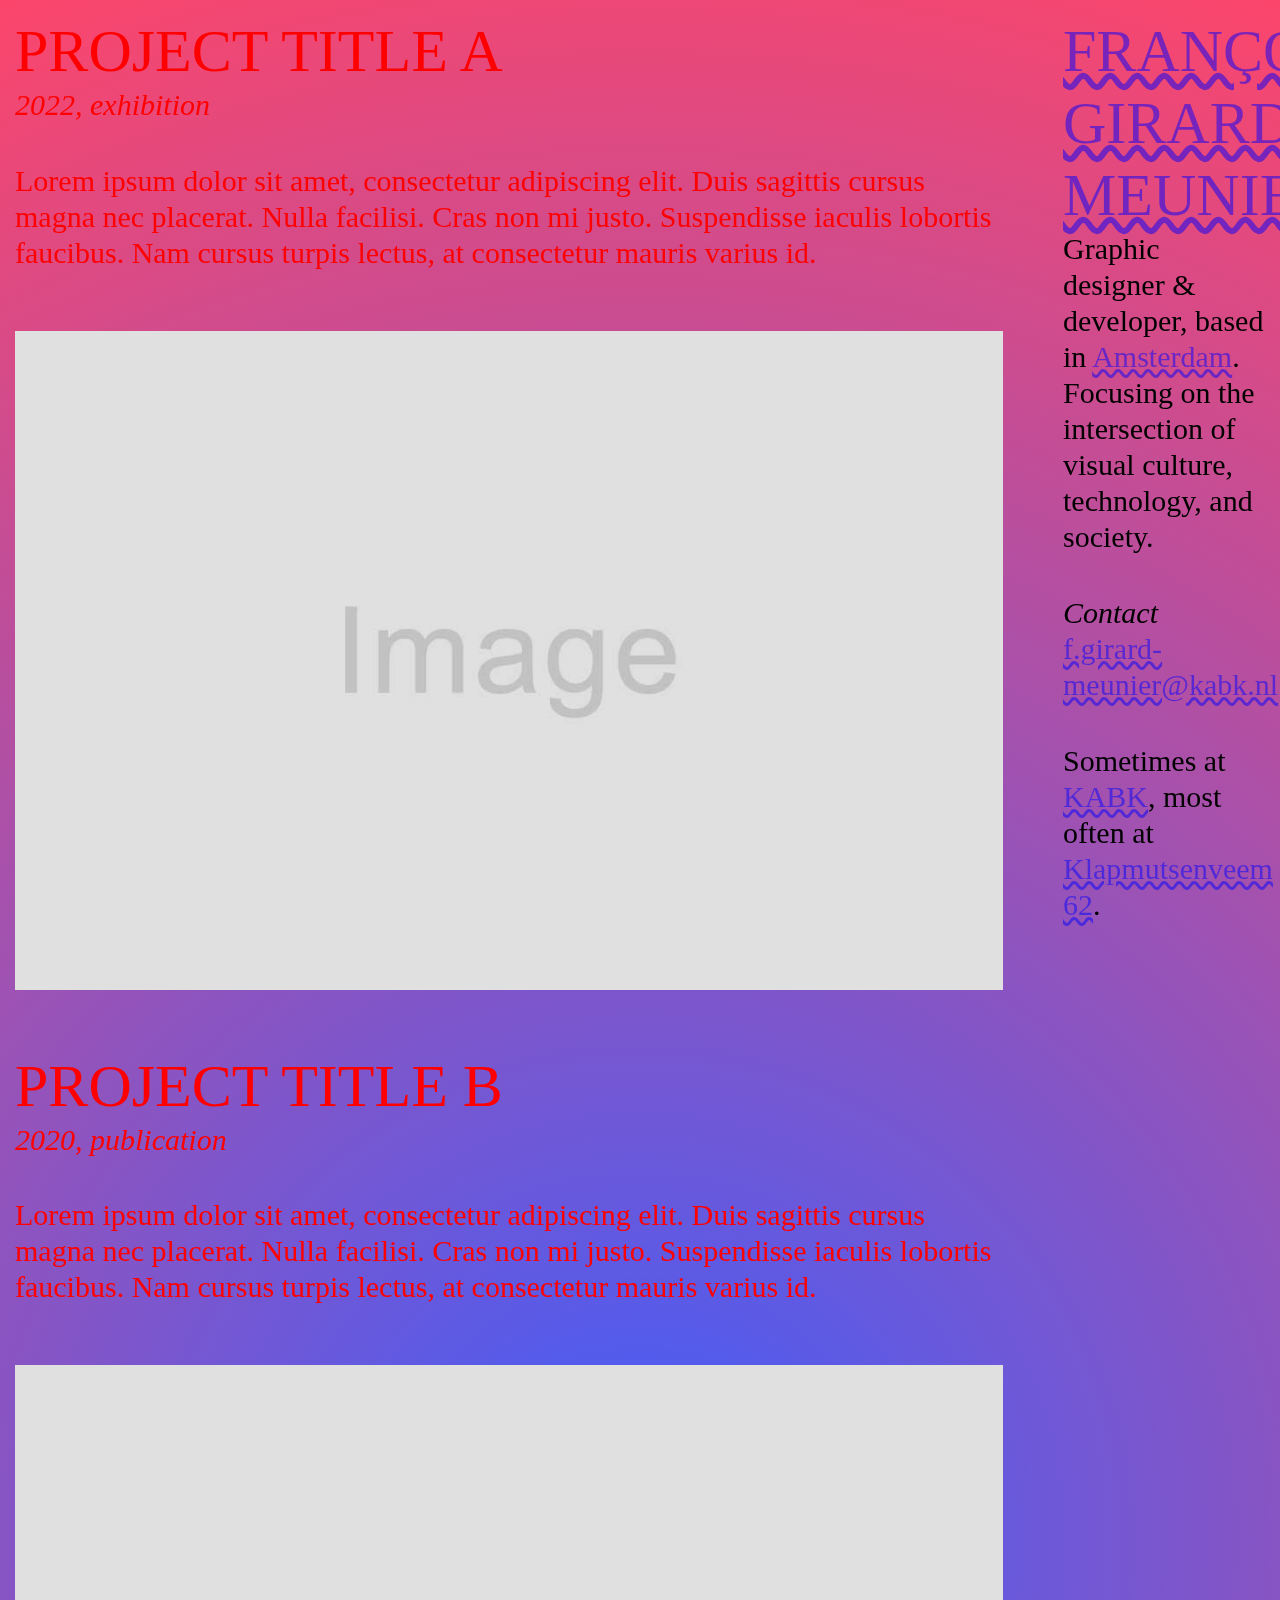
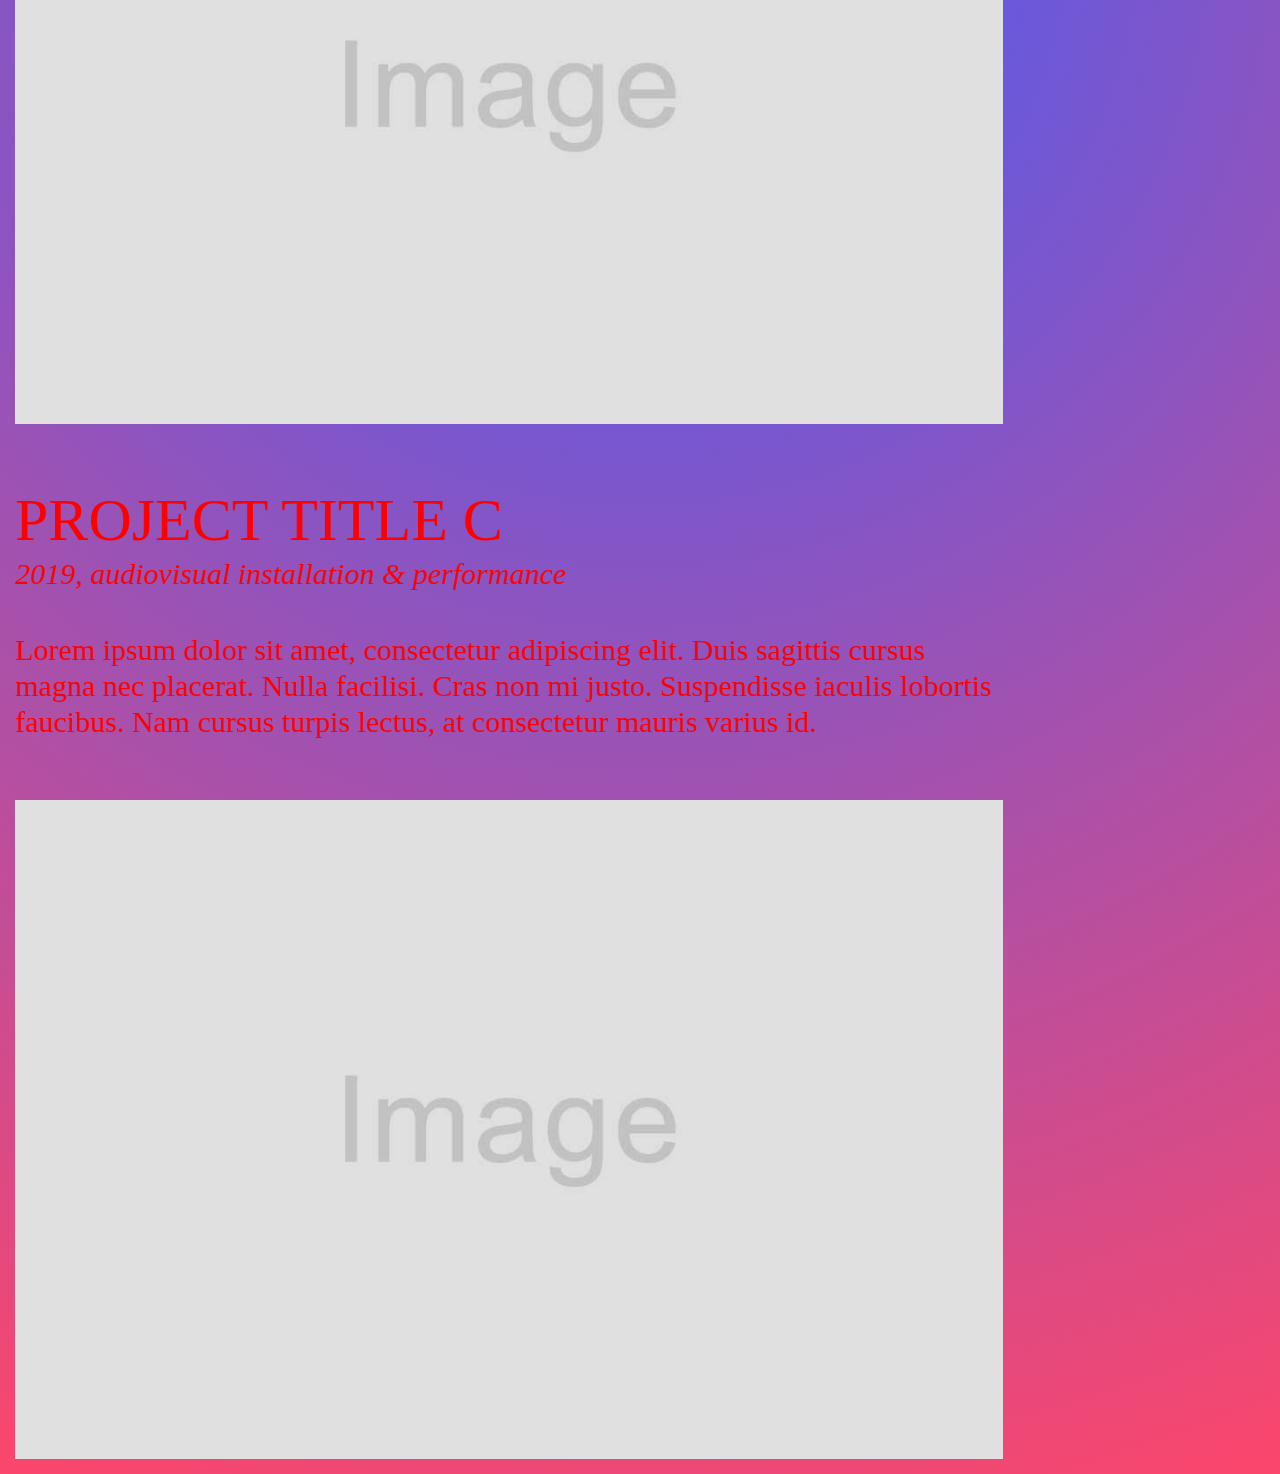
<file: index.html>
<!DOCTYPE html>

<html lang="en">

    <head>

        <!-- META DATA HERE -->

        <!-- some weird parts -->
        <meta charset="UTF-8">
        <meta name="viewport" content="width=device-width, initial-scale=1">

        <!-- what is visible in the tab -->
        <title>Works | François Girard-Meunier</title>
        <link rel="shortcut icon" type="image/png" href="./assets/favicon.png"/>

        <!-- what is visible when sharing a link -->
        <meta name="author" content="François Girard-Meunier, based on a ressource by Martijn de Heer">
        <meta name="description" content="Work by graphic designer & developer François Girard-Meunier">

        <!-- social media sharing stuff -->
        <meta property="og:title" content="Works | François Girard-Meunier">
        <meta property="og:image" content="./work/project-title-a/media/cover.jpg">
        <meta property="og:description" content="Work by graphic designer & developer François Girard-Meunier">
        <meta property="og:url" content="my-site.com">
        <meta name="twitter:card" content="summary_large_image" />

        <!-- SCRIPTS AND DEPENDANCIES -->

        <!-- linking your stylesheet -->
        <link rel="stylesheet" href="./assets/stylesheets/style.css?ver=1.0" type="text/css">

    </head>

    <body class="column-grid column-grid-wrapper">
        <!-- visible content here -->

        <!-- navigation -->
        <nav class="column-aside stick-to-top">
            <h1>
                <a href="/">François Girard-Meunier</a>
            </h1>

            <p>
                Graphic designer & developer, based in <a href="https://www.openstreetmap.org/node/2818252855">Amsterdam</a>. Focusing on the intersection of visual culture, technology, and society.
            </p>

            <p>
                <em>Contact</em><br>
                <a href="mailto:f.girard-meunier@kabk.nl">f.girard-meunier@kabk.nl</a><br>
            </p>

            <p>
                Sometimes at <a href="https://www.kabk.nl/en/teachers/francois-girard-meunier">KABK</a>,
                most often at <a href="https://www.klapmutsenveem62.nl">Klapmutsenveem 62</a>.
            </p>
        </nav>

        <!-- placing the main content of the page in a main block -->
        <main class="column-main">
            <ul id="work">
                <li class="project-thumbnail">
                    <a href="./work/project-title-a/" class="column-grid column-grid-inner">
                        <section class="project-thumbnail-info column-project stick-to-top">
                            <h2 class="project-thumbnail-info-name">
                                Project Title A
                            </h2>

                            <p class="project-thumbnail-info-metadata">
                                2022, exhibition
                            </p>

                            <p class="project-thumbnail-info-description">
                                Lorem ipsum dolor sit amet, consectetur adipiscing elit. Duis sagittis cursus magna nec placerat. Nulla facilisi. Cras non mi justo. Suspendisse iaculis lobortis faucibus. Nam cursus turpis lectus, at consectetur mauris varius id.
                            </p>
                        </section>

                        <section class="project-thumbnail-cover column-media">
                            <img src="./work/project-title-a/media/cover.jpg" alt="Image of my project">
                        </section>
                    </a>
                </li>

                <li class="project-thumbnail">
                    <a href="./work/project-title-b/" class="column-grid column-grid-inner">
                        <section class="project-thumbnail-info column-project stick-to-top">
                            <h2 class="project-thumbnail-info-name">
                                Project Title B
                            </h2>

                            <p class="project-thumbnail-info-metadata">
                                2020, publication
                            </p>

                            <p class="project-thumbnail-info-description">
                                Lorem ipsum dolor sit amet, consectetur adipiscing elit. Duis sagittis cursus magna nec placerat. Nulla facilisi. Cras non mi justo. Suspendisse iaculis lobortis faucibus. Nam cursus turpis lectus, at consectetur mauris varius id.
                            </p>
                        </section>

                        <section class="project-thumbnail-cover column-media">
                            <img loading="lazy" src="./work/project-title-b/media/cover.jpg" alt="Image of my project">
                        </section>
                    </a>
                </li>

                <li class="project-thumbnail">
                    <a href="./work/project-title-c/" class="column-grid column-grid-inner">
                        <section class="project-thumbnail-info column-project stick-to-top">
                            <h2 class="project-thumbnail-info-name">
                                Project Title C
                            </h2>

                            <p class="project-thumbnail-info-metadata">
                                2019, audiovisual installation & performance
                            </p>

                            <p class="project-thumbnail-info-description">
                                Lorem ipsum dolor sit amet, consectetur adipiscing elit. Duis sagittis cursus magna nec placerat. Nulla facilisi. Cras non mi justo. Suspendisse iaculis lobortis faucibus. Nam cursus turpis lectus, at consectetur mauris varius id.
                            </p>
                        </section>

                        <section class="project-thumbnail-cover column-media">
                            <img loading="lazy" src="./work/project-title-c/media/cover.jpg" alt="Image of my project">
                        </section>
                    </a>
                </li>
            </ul>
        </main>

        <!-- linking your javascript (after document is loaded) -->

        <script type="text/javascript" src="./assets/scripts/script.js?ver=1.0"></script>

    </body>

</html>
</file>
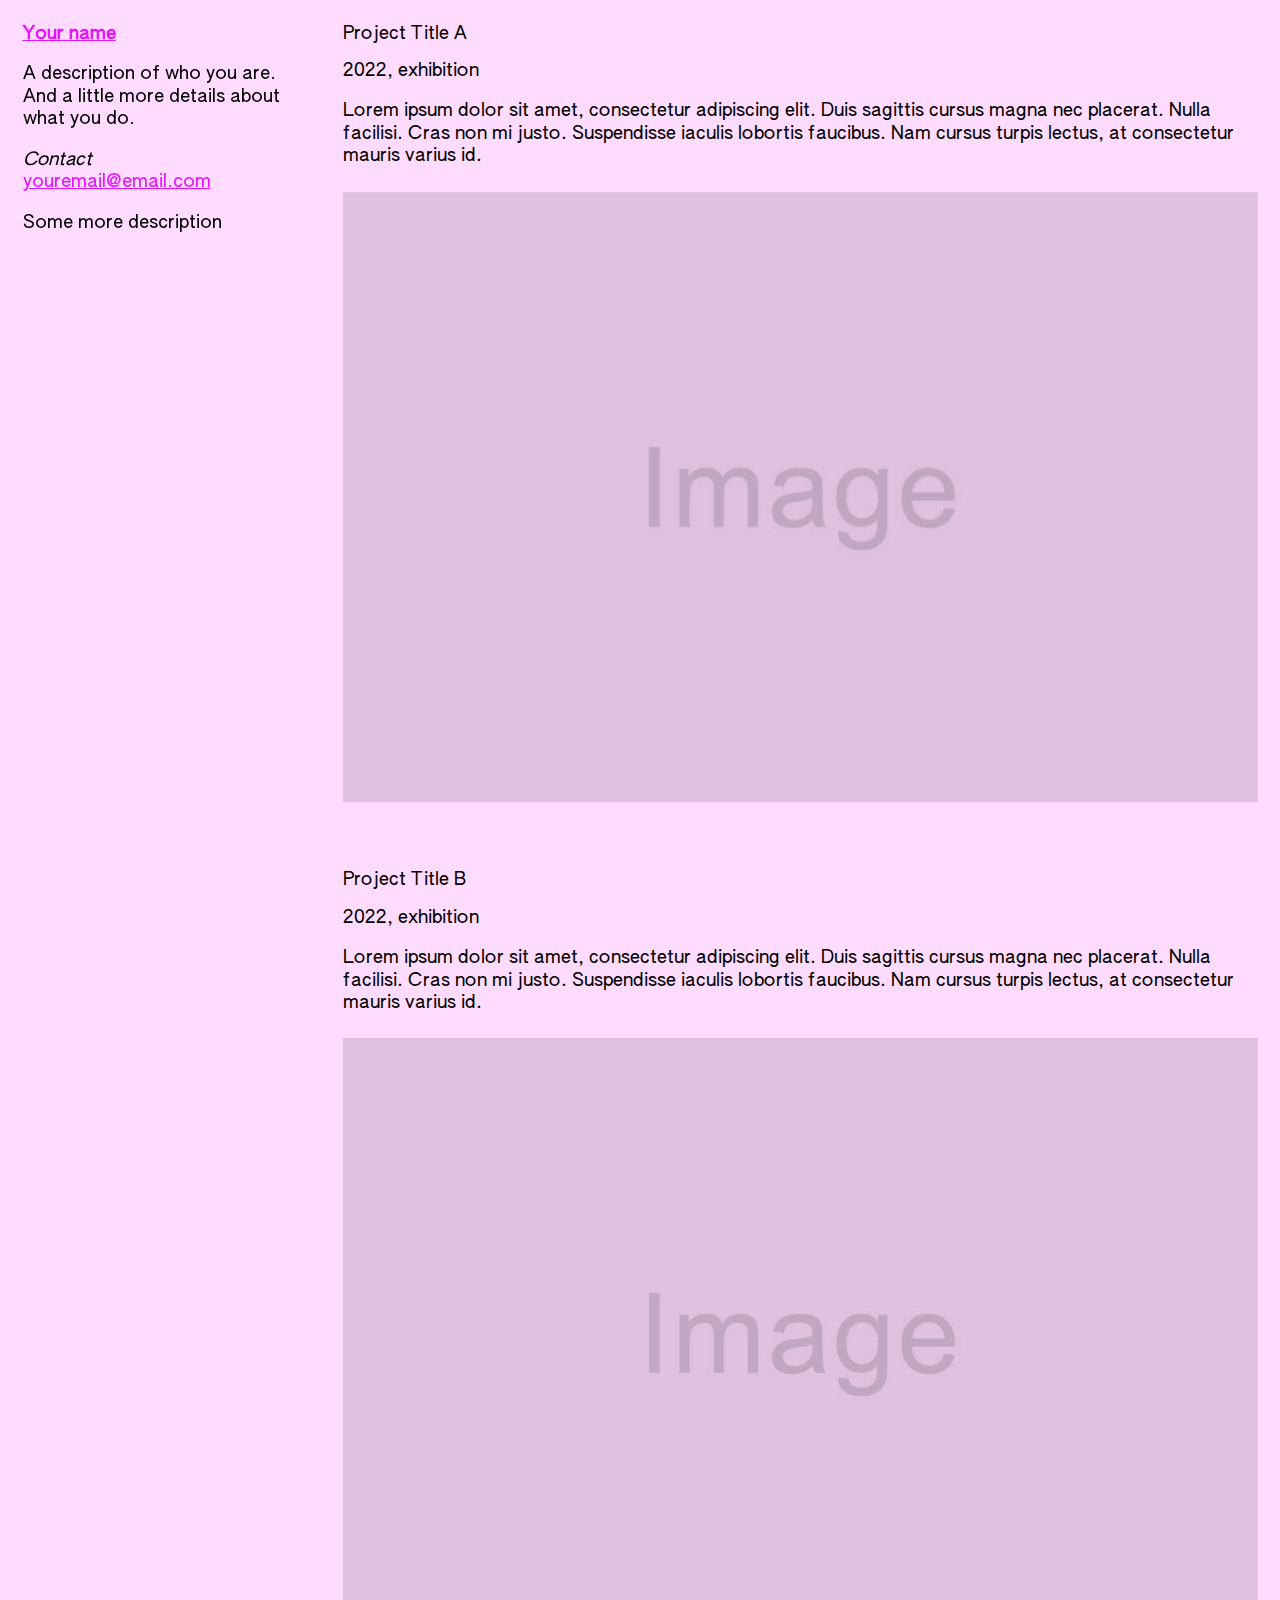
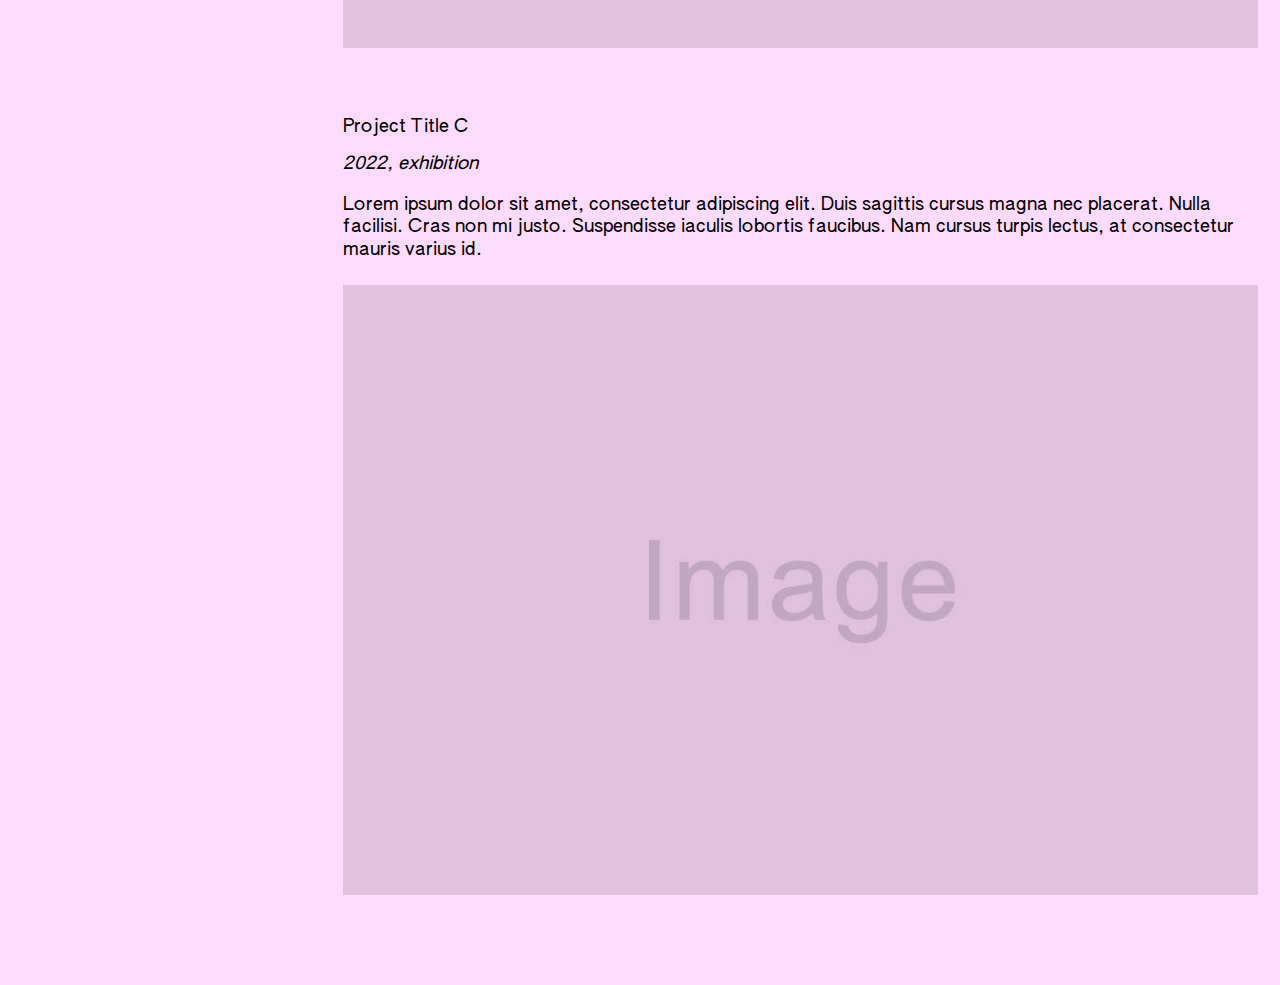
<file: 02 - 20250410 - Building your page/my-portfolio-template-finished/index.html>
<!DOCTYPE html>

<html lang="en">

    <head>

        <!-- META DATA HERE -->

        <!-- some weird parts -->
        <meta charset="UTF-8">
        <meta name="viewport" content="width=device-width, initial-scale=1">

        <!-- what is visible in the tab -->
        <title>Portfolio | Your name</title>
        <link rel="shortcut icon" type="image/png" href="./assets/favicon.png"/>

        <!-- what is visible when sharing a link -->
        <meta name="description" content="Description of your website">
        <meta name="author" content="Your name">

        <!-- social media sharing stuff -->
        <meta property="og:title" content="Portfolio | Your name">
        <meta property="og:image" content="./projects/project-title-a/media/placeholder.jpg">
        <meta property="og:description" content="Description of your website">
        <meta property="og:url" content="your-site.com">
        <meta name="twitter:card" content="summary_large_image" />

        <!-- SCRIPTS AND DEPENDANCIES -->

        <!-- linking your stylesheet -->
        <link rel="stylesheet" href="./assets/css/normalize.css" type="text/css">
        <link rel="stylesheet" href="./assets/css/style.css?ver=1.0" type="text/css">

    </head>



    <body class="home-page">

        <!-- VISIBLE WEBSITE CONTENT STARTS HERE -->

        <div class="page-wrapper">

            <!-- navigation -->

            <nav>

                <h1 class="nav-home-link">
                    <a href="./index.html">Your name</a>
                </h1>

                <p>
                    A description of who you are. <br>
                    And a little more details about what you do.
                </p>

                <p>
                    <em>Contact</em><br>
                    <a href="mailto:youremail@email.com">youremail@email.com</a><br>
                </p>

                <p>
                    Some more description
                </p>

            </nav>

            <!-- placing the main content of the page in a main block -->

            <main>

                <ul class="home-project-index">

                    <li class="home-project-block">

                        <a href="./projects/project-title-a/index.html">

                            <section class="home-project-text-container is-sticky">

                                <h2>
                                    Project Title A
                                </h2>

                                <p class="project-thumbnail-text-metadata">
                                    2022, exhibition
                                </p>

                                <p class="project-thumbnail-text-description">
                                    Lorem ipsum dolor sit amet, consectetur adipiscing elit. Duis sagittis cursus magna nec placerat. Nulla facilisi. Cras non mi justo. Suspendisse iaculis lobortis faucibus. Nam cursus turpis lectus, at consectetur mauris varius id.
                                </p>

                            </section>

                            <section class="home-project-image-container">

                                <img src="./projects/project-title-a/media/placeholder.jpg" alt="Image of your project">

                            </section>

                        </a>

                    </li>

                    <li class="home-project-block">

                        <a href="./projects/project-title-b/index.html">

                            <section class="home-project-text-container is-sticky">

                                <h2>
                                    Project Title B
                                </h2>

                                <p class="project-thumbnail-text-metadata">
                                    2022, exhibition
                                </p>

                                <p class="project-thumbnail-text-description">
                                    Lorem ipsum dolor sit amet, consectetur adipiscing elit. Duis sagittis cursus magna nec placerat. Nulla facilisi. Cras non mi justo. Suspendisse iaculis lobortis faucibus. Nam cursus turpis lectus, at consectetur mauris varius id.
                                </p>

                            </section>

                            <section class="home-project-image-container">

                                <img src="./projects/project-title-b/media/placeholder.jpg" alt="Image of your project">

                            </section>
                            
                        </a>

                    </li>

                    <li class="home-project-block">

                        <a href="./projects/project-title-c/index.html">

                            <section class="home-project-text-container is-sticky">

                                <h2>
                                    Project Title C
                                </h2>

                                <p class="home-project-text-metadata">
                                    2022, exhibition
                                </p>

                                <p class="home-project-text-description">
                                    Lorem ipsum dolor sit amet, consectetur adipiscing elit. Duis sagittis cursus magna nec placerat. Nulla facilisi. Cras non mi justo. Suspendisse iaculis lobortis faucibus. Nam cursus turpis lectus, at consectetur mauris varius id.
                                </p>

                            </section>

                            <section class="home-project-image-container">

                                <img src="./projects/project-title-c/media/placeholder.jpg" alt="Image of your project">

                            </section>
                            
                        </a>

                    </li>

                </ul>

            </main>

        </div>



        <!-- linking your javascript (after document is loaded) -->

        <script type="text/javascript" src="./assets/js/script.js?ver=1.0"></script>

    </body>

</html>
</file>
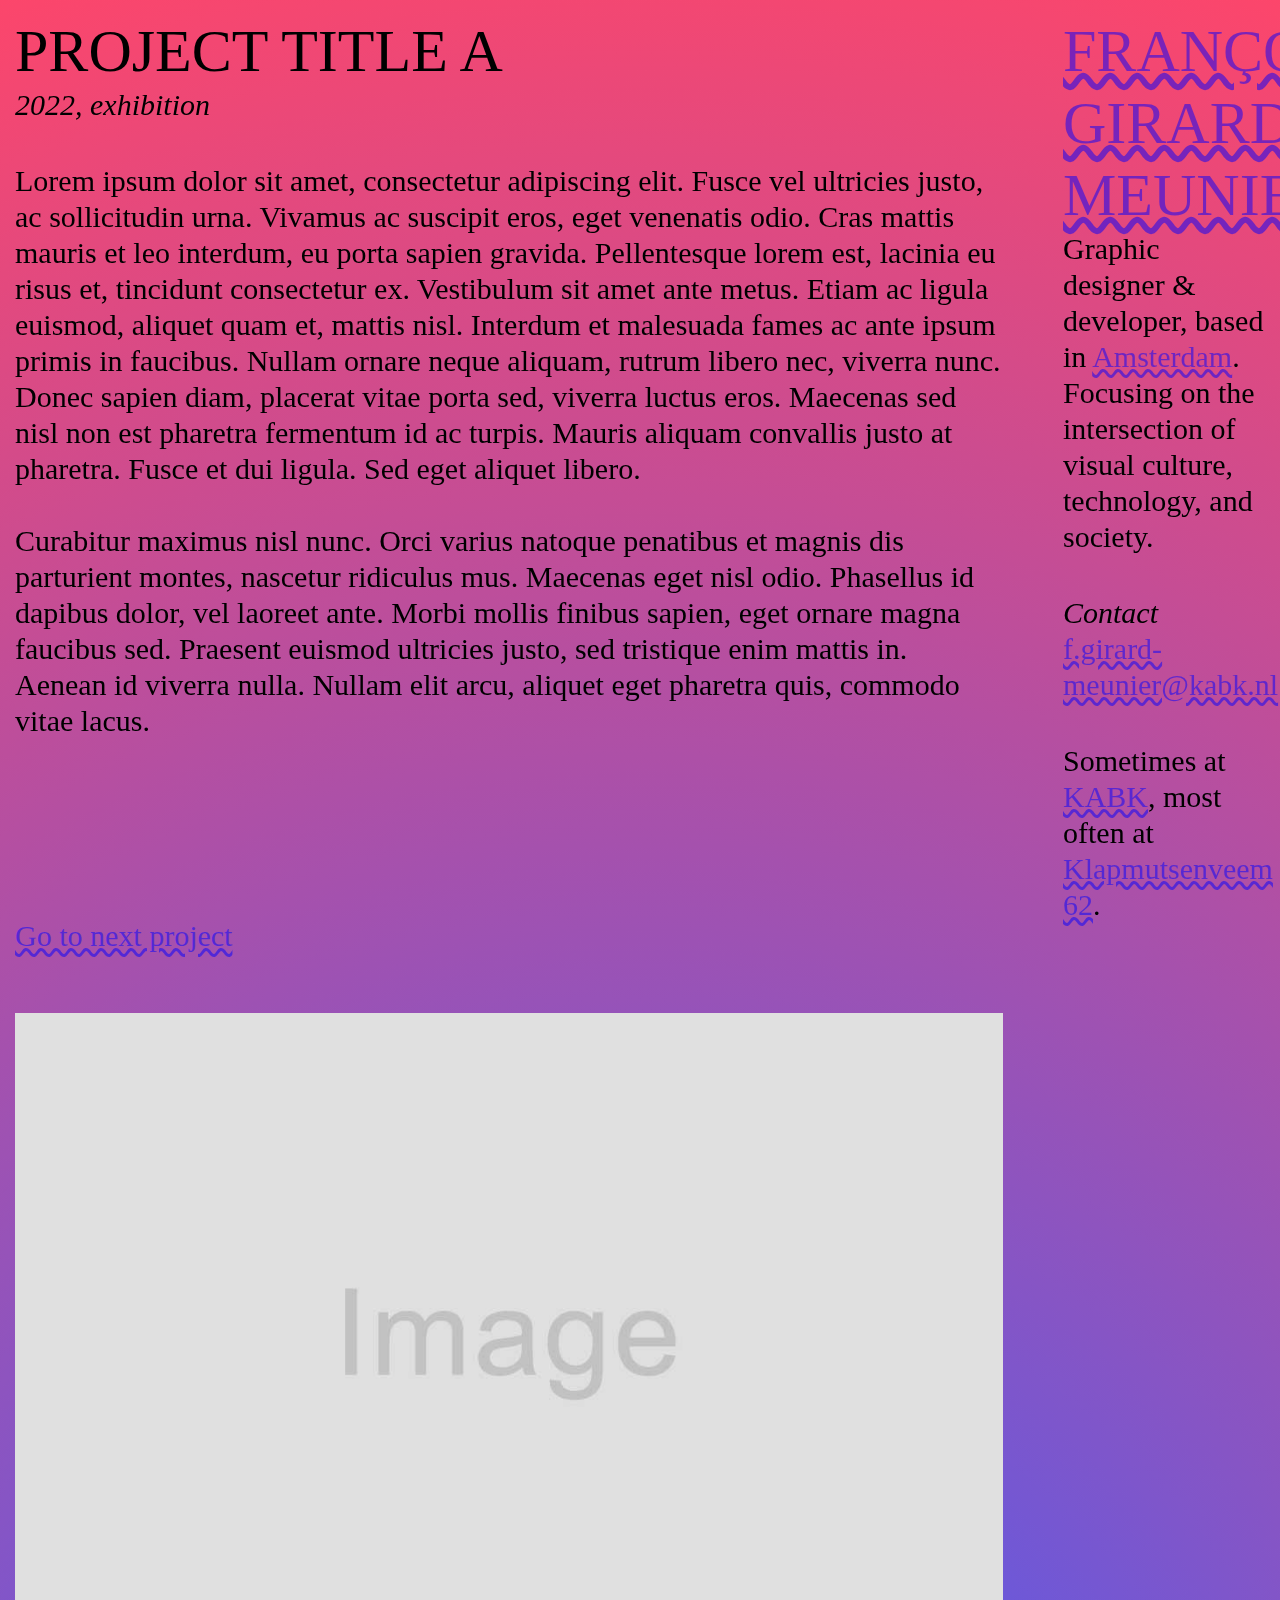
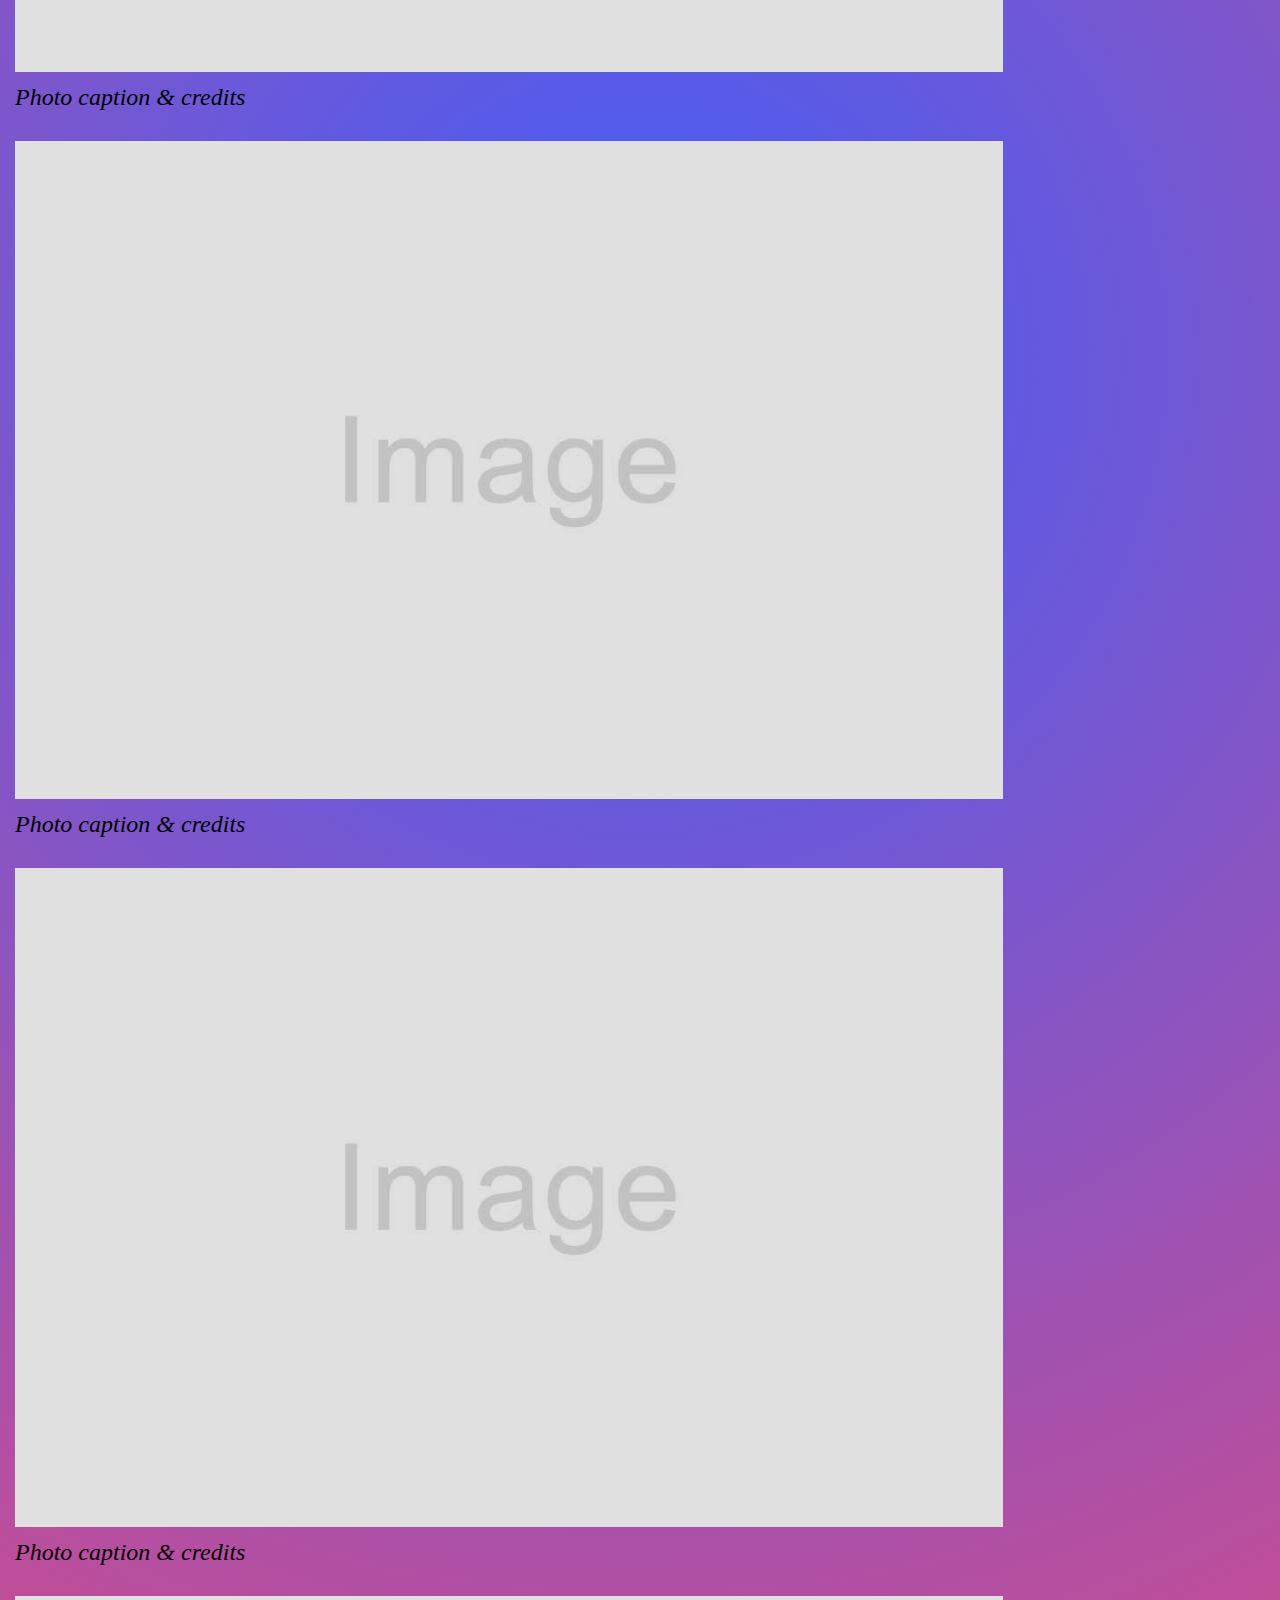
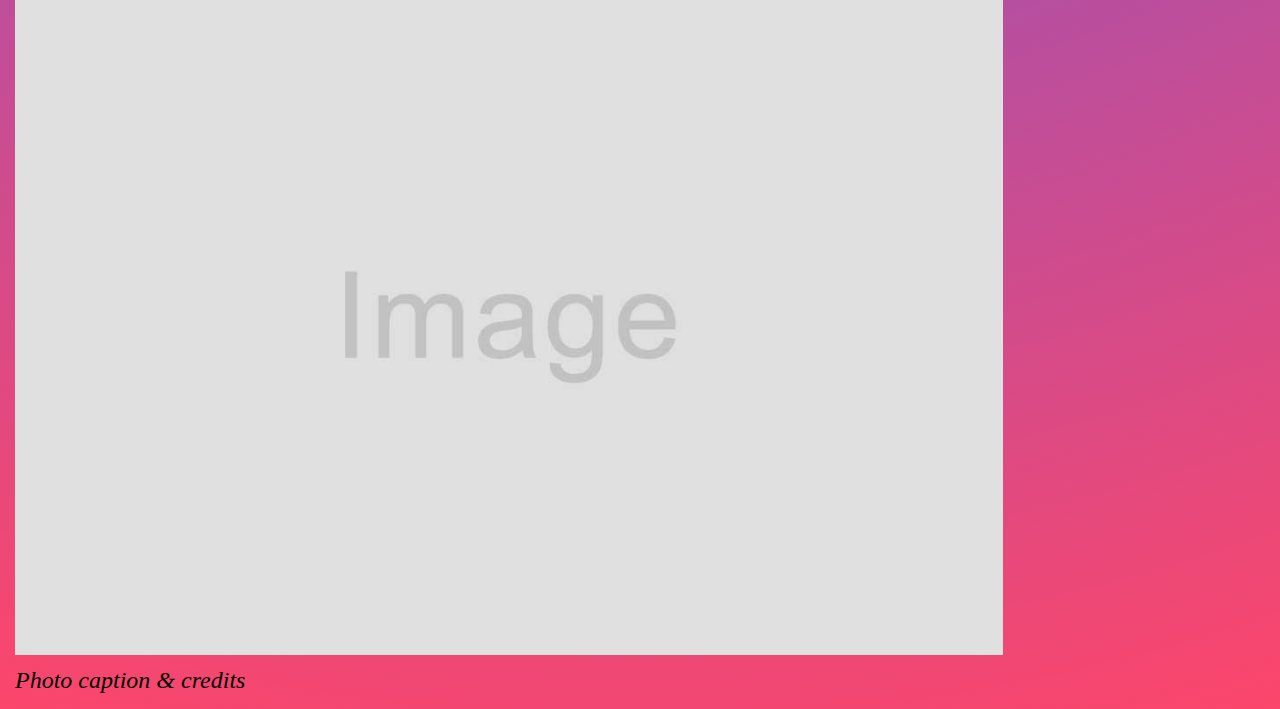
<file: work/project-title-a/index.html>
<!DOCTYPE html>

<html lang="en">

    <head>

        <!-- META DATA HERE -->

        <!-- some weird parts -->
        <meta charset="UTF-8">
        <meta name="viewport" content="width=device-width, initial-scale=1">

        <!-- what is visible in the tab -->
        <title>Project Title A | François Girard-Meunier</title>
        <link rel="shortcut icon" type="image/png" href="../../assets/favicon.png"/>

        <!-- what is visible when sharing a link -->
        <meta name="author" content="François Girard-Meunier, based on a ressource by Martijn de Heer">
        <meta name="description" content="Project description…">

        <!-- social media sharing stuff -->
        <meta property="og:title" content="Project Title A | François Girard-Meunier">
        <meta property="og:image" content="./media/cover.jpg">
        <meta property="og:description" content="Project description…">
        <meta property="og:url" content="my-site.com">
        <meta name="twitter:card" content="summary_large_image" />

        <!-- SCRIPTS AND DEPENDANCIES -->

        <!-- linking your stylesheet -->
        <link rel="stylesheet" href="../../assets/stylesheets/style.css?ver=1.0" type="text/css">

    </head>

    <body class="column-grid column-grid-wrapper">
        <!-- visible content here -->

        <!-- navigation -->
        <nav class="column-aside stick-to-top">
            <h1>
                <a href="/">François Girard-Meunier</a>
            </h1>

            <p>
                Graphic designer & developer, based in <a href="https://www.openstreetmap.org/node/2818252855">Amsterdam</a>. Focusing on the intersection of visual culture, technology, and society.
            </p>

            <p>
                <em>Contact</em><br>
                <a href="mailto:f.girard-meunier@kabk.nl">f.girard-meunier@kabk.nl</a><br>
            </p>

            <p>
                Sometimes at <a href="https://www.kabk.nl/en/teachers/francois-girard-meunier">KABK</a>,
                most often at <a href="https://www.klapmutsenveem62.nl">Klapmutsenveem 62</a>.
            </p>
        </nav>

        <!-- placing the main content of the page in a main block -->
        <main class="column-main">

            <article class="column-grid column-grid-inner">

                <section class="project-info column-project stick-to-top">
                    <h1 class="project-info-name">
                        Project Title A
                    </h1>

                    <p class="project-info-metadata">
                        2022, exhibition
                    </p>

                    <p class="project-info-description">
                        Lorem ipsum dolor sit amet, consectetur adipiscing elit. Fusce vel ultricies justo, ac sollicitudin urna. Vivamus ac suscipit eros, eget venenatis odio. Cras mattis mauris et leo interdum, eu porta sapien gravida. Pellentesque lorem est, lacinia eu risus et, tincidunt consectetur ex. Vestibulum sit amet ante metus. Etiam ac ligula euismod, aliquet quam et, mattis nisl. Interdum et malesuada fames ac ante ipsum primis in faucibus. Nullam ornare neque aliquam, rutrum libero nec, viverra nunc. Donec sapien diam, placerat vitae porta sed, viverra luctus eros. Maecenas sed nisl non est pharetra fermentum id ac turpis. Mauris aliquam convallis justo at pharetra. Fusce et dui ligula. Sed eget aliquet libero.<br>
                        <br>
                        Curabitur maximus nisl nunc. Orci varius natoque penatibus et magnis dis parturient montes, nascetur ridiculus mus. Maecenas eget nisl odio. Phasellus id dapibus dolor, vel laoreet ante. Morbi mollis finibus sapien, eget ornare magna faucibus sed. Praesent euismod ultricies justo, sed tristique enim mattis in. Aenean id viverra nulla. Nullam elit arcu, aliquet eget pharetra quis, commodo vitae lacus.
                    </p>
                </section>

                <section class="project-media column-media">
                    <figure>
                        <img src="./media/cover.jpg" alt="Image of my project">

                        <figcaption>Photo caption & credits</figcaption>
                    </figure>

                    <figure>
                        <img loading="lazy" src="./media/cover.jpg" alt="Image of my project">

                        <figcaption>Photo caption & credits</figcaption>
                    </figure>

                    <figure>
                        <img loading="lazy" src="./media/cover.jpg" alt="Image of my project">

                        <figcaption>Photo caption & credits</figcaption>
                    </figure>

                    <figure>
                        <img loading="lazy" src="./media/cover.jpg" alt="Image of my project">

                        <figcaption>Photo caption & credits</figcaption>
                    </figure>
                </section>

                <section class="next-project column-next">
                    <a href="../../work/project-title-b/">
                        Go to next project
                    </a>
                </section>

            </article>
            
        </main>

        <script src="../../assets/scripts/script.js" type="text/javascript"></script>
    </body>
</html>
</file>
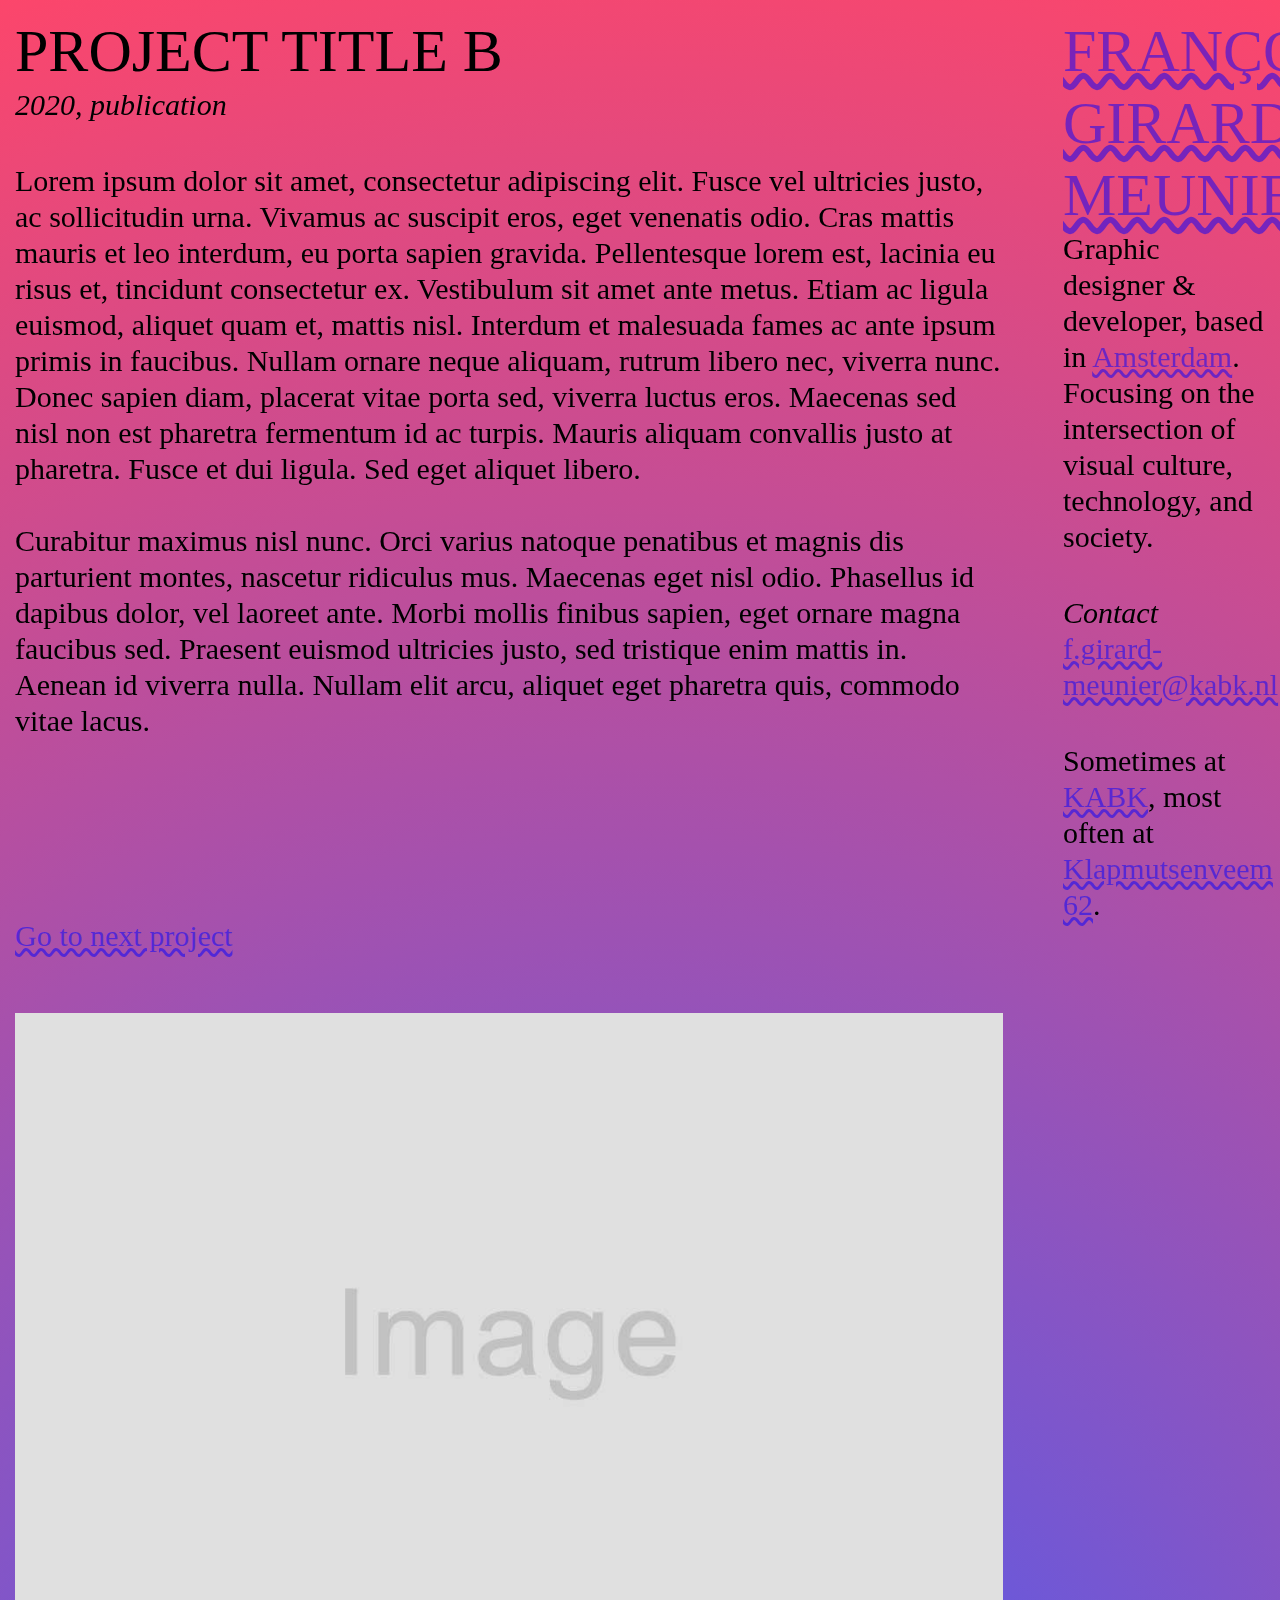
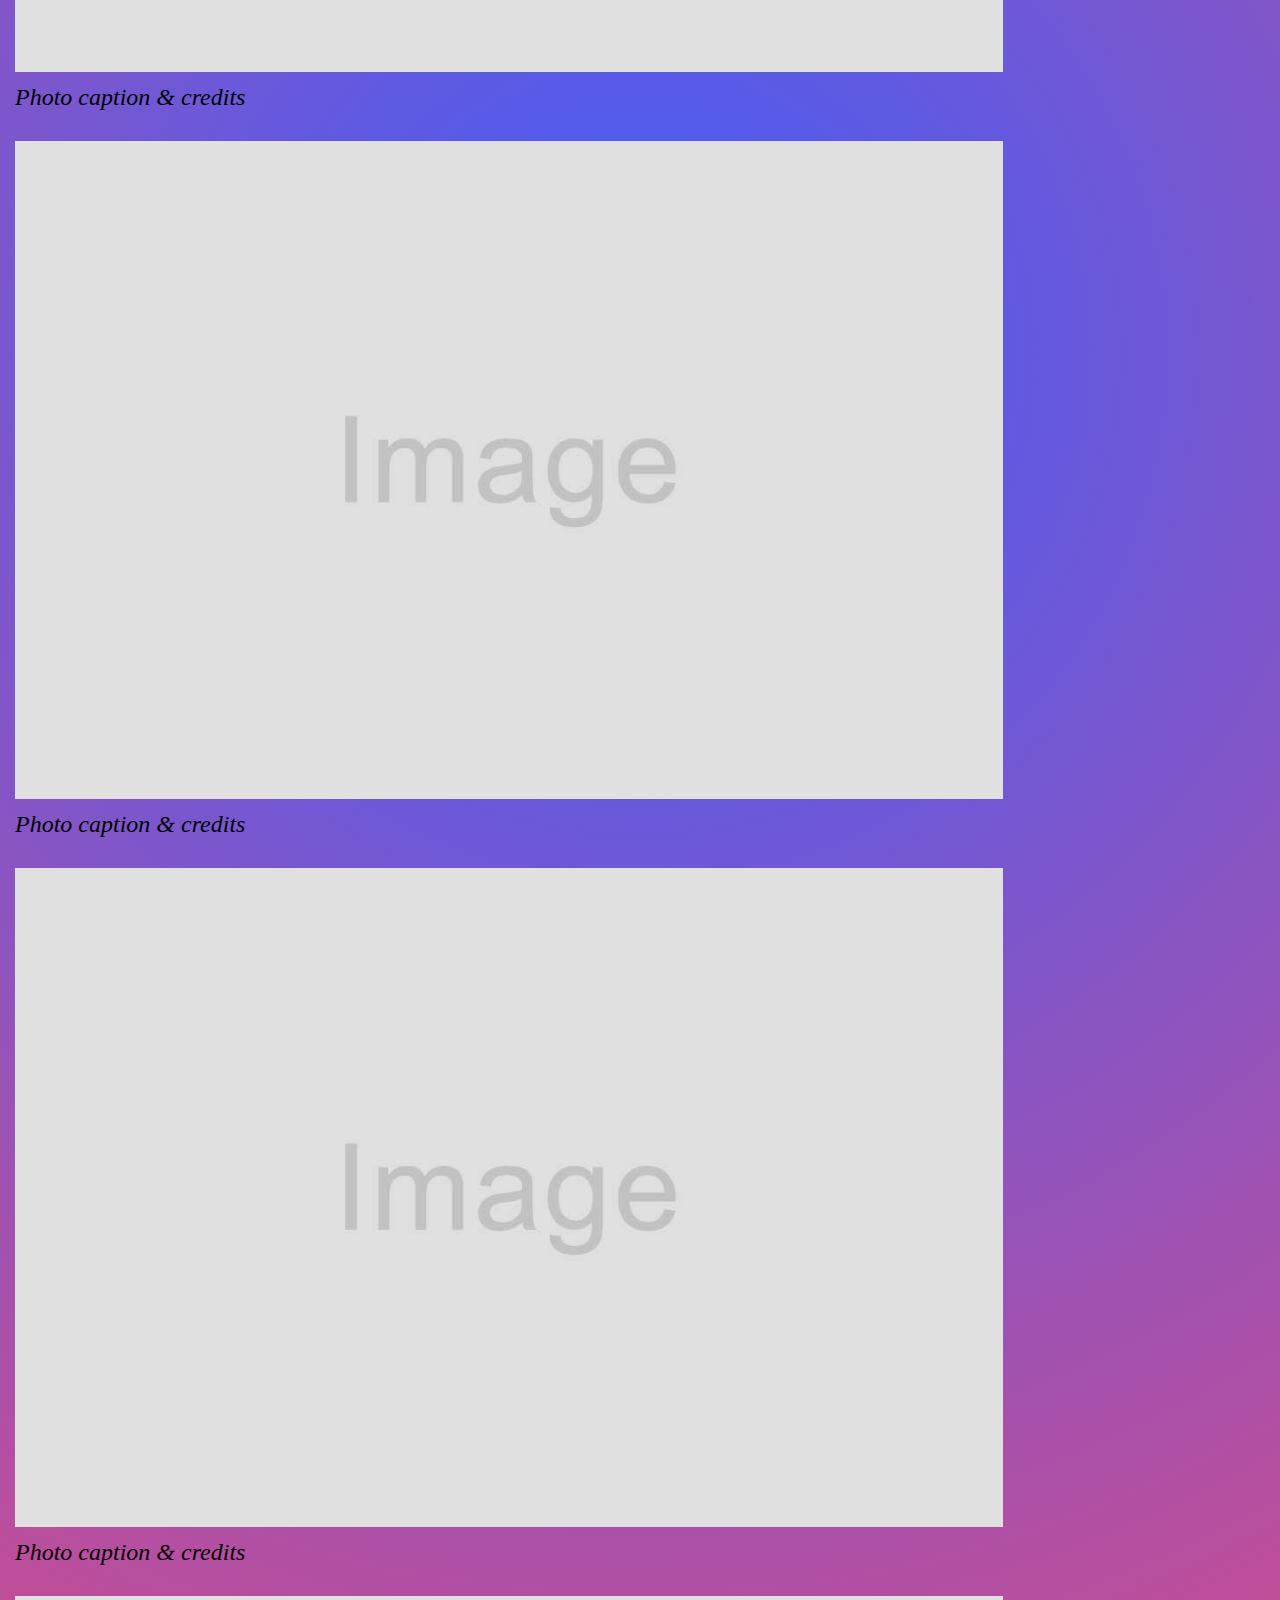
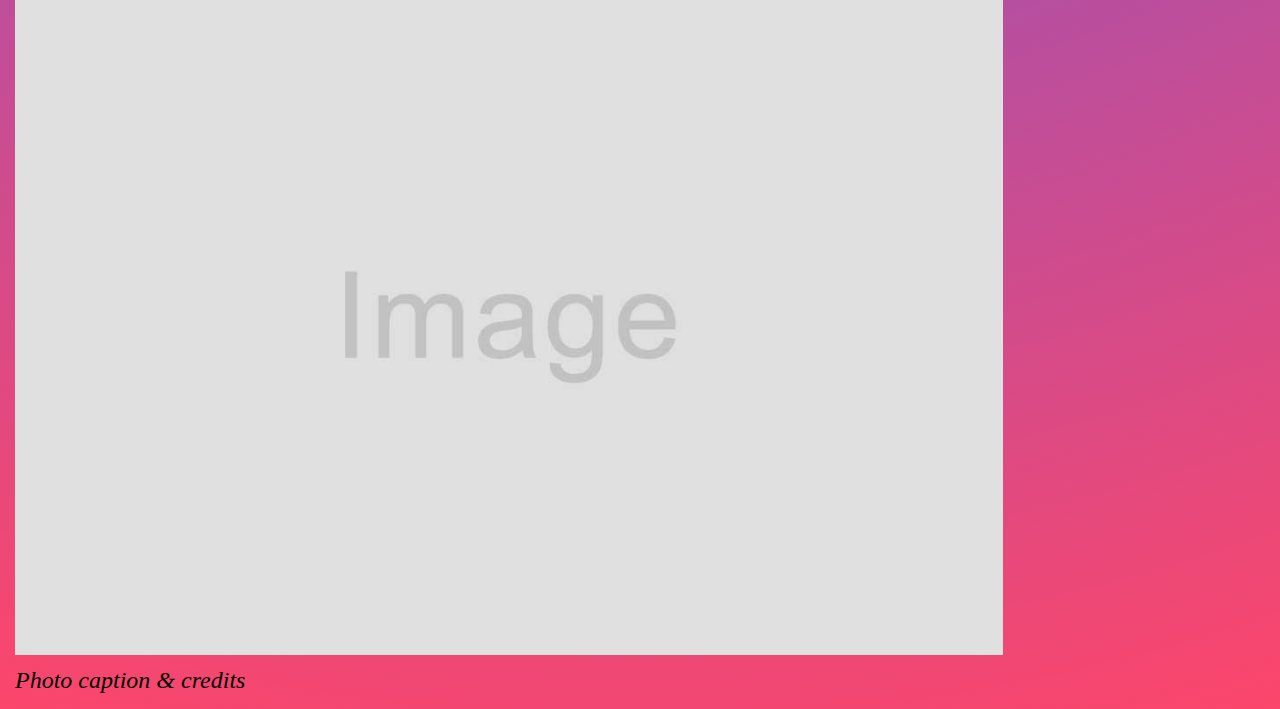
<file: work/project-title-b/index.html>
<!DOCTYPE html>

<html lang="en">

    <head>

        <!-- META DATA HERE -->

        <!-- some weird parts -->
        <meta charset="UTF-8">
        <meta name="viewport" content="width=device-width, initial-scale=1">

        <!-- what is visible in the tab -->
        <title>Project Title B | François Girard-Meunier</title>
        <link rel="shortcut icon" type="image/png" href="../../assets/favicon.png"/>

        <!-- what is visible when sharing a link -->
        <meta name="author" content="François Girard-Meunier, based on a ressource by Martijn de Heer">
        <meta name="description" content="Project description…">

        <!-- social media sharing stuff -->
        <meta property="og:title" content="Project Title B | François Girard-Meunier">
        <meta property="og:image" content="./media/cover.jpg">
        <meta property="og:description" content="Project description…">
        <meta property="og:url" content="my-site.com">
        <meta name="twitter:card" content="summary_large_image" />

        <!-- SCRIPTS AND DEPENDANCIES -->

        <!-- linking your stylesheet -->
        <link rel="stylesheet" href="../../assets/stylesheets/style.css?ver=1.0" type="text/css">

    </head>

    <body class="column-grid column-grid-wrapper">
        <!-- visible content here -->

        <!-- navigation -->
        <nav class="column-aside stick-to-top">
            <h1>
                <a href="/">François Girard-Meunier</a>
            </h1>

            <p>
                Graphic designer & developer, based in <a href="https://www.openstreetmap.org/node/2818252855">Amsterdam</a>. Focusing on the intersection of visual culture, technology, and society.
            </p>

            <p>
                <em>Contact</em><br>
                <a href="mailto:f.girard-meunier@kabk.nl">f.girard-meunier@kabk.nl</a><br>
            </p>

            <p>
                Sometimes at <a href="https://www.kabk.nl/en/teachers/francois-girard-meunier">KABK</a>,
                most often at <a href="https://www.klapmutsenveem62.nl">Klapmutsenveem 62</a>.
            </p>
        </nav>

        <!-- placing the main content of the page in a main block -->
        <main class="column-main">

            <article class="column-grid column-grid-inner">

                <section class="project-info column-project stick-to-top">
                    <h1 class="project-info-name">
                        Project Title B
                    </h1>

                    <p class="project-info-metadata">
                        2020, publication
                    </p>

                    <p class="project-info-description">
                        Lorem ipsum dolor sit amet, consectetur adipiscing elit. Fusce vel ultricies justo, ac sollicitudin urna. Vivamus ac suscipit eros, eget venenatis odio. Cras mattis mauris et leo interdum, eu porta sapien gravida. Pellentesque lorem est, lacinia eu risus et, tincidunt consectetur ex. Vestibulum sit amet ante metus. Etiam ac ligula euismod, aliquet quam et, mattis nisl. Interdum et malesuada fames ac ante ipsum primis in faucibus. Nullam ornare neque aliquam, rutrum libero nec, viverra nunc. Donec sapien diam, placerat vitae porta sed, viverra luctus eros. Maecenas sed nisl non est pharetra fermentum id ac turpis. Mauris aliquam convallis justo at pharetra. Fusce et dui ligula. Sed eget aliquet libero.<br>
                        <br>
                        Curabitur maximus nisl nunc. Orci varius natoque penatibus et magnis dis parturient montes, nascetur ridiculus mus. Maecenas eget nisl odio. Phasellus id dapibus dolor, vel laoreet ante. Morbi mollis finibus sapien, eget ornare magna faucibus sed. Praesent euismod ultricies justo, sed tristique enim mattis in. Aenean id viverra nulla. Nullam elit arcu, aliquet eget pharetra quis, commodo vitae lacus.
                    </p>
                </section>

                <section class="project-media column-media">
                    <figure>
                        <img src="./media/cover.jpg" alt="Image of my project">

                        <figcaption>Photo caption & credits</figcaption>
                    </figure>

                    <figure>
                        <img loading="lazy" src="./media/cover.jpg" alt="Image of my project">

                        <figcaption>Photo caption & credits</figcaption>
                    </figure>

                    <figure>
                        <img loading="lazy" src="./media/cover.jpg" alt="Image of my project">

                        <figcaption>Photo caption & credits</figcaption>
                    </figure>

                    <figure>
                        <img loading="lazy" src="./media/cover.jpg" alt="Image of my project">

                        <figcaption>Photo caption & credits</figcaption>
                    </figure>
                </section>

                <section class="next-project column-next">
                    <a href="../../work/project-title-c/">
                        Go to next project
                    </a>
                </section>

            </article>

        </main>

        <script src="../../assets/scripts/script.js" type="text/javascript"></script>
    </body>
</html>
</file>
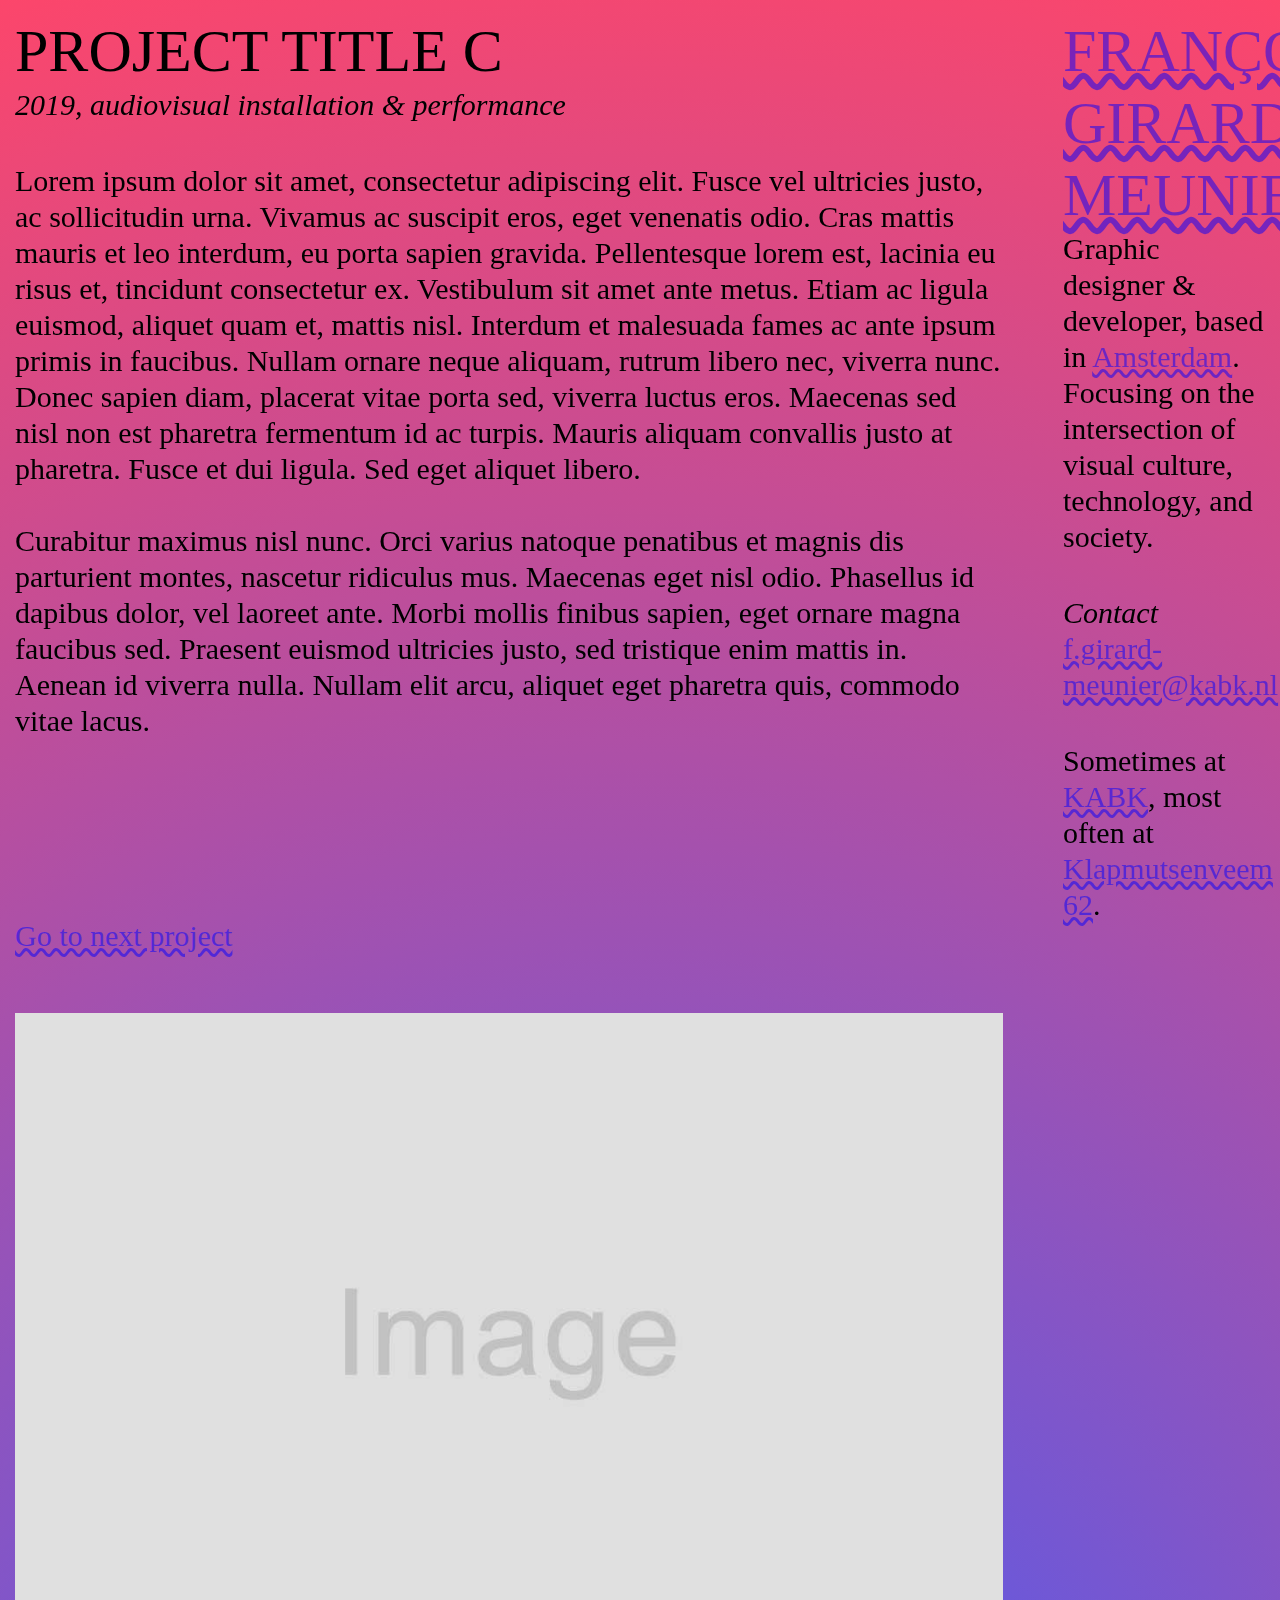
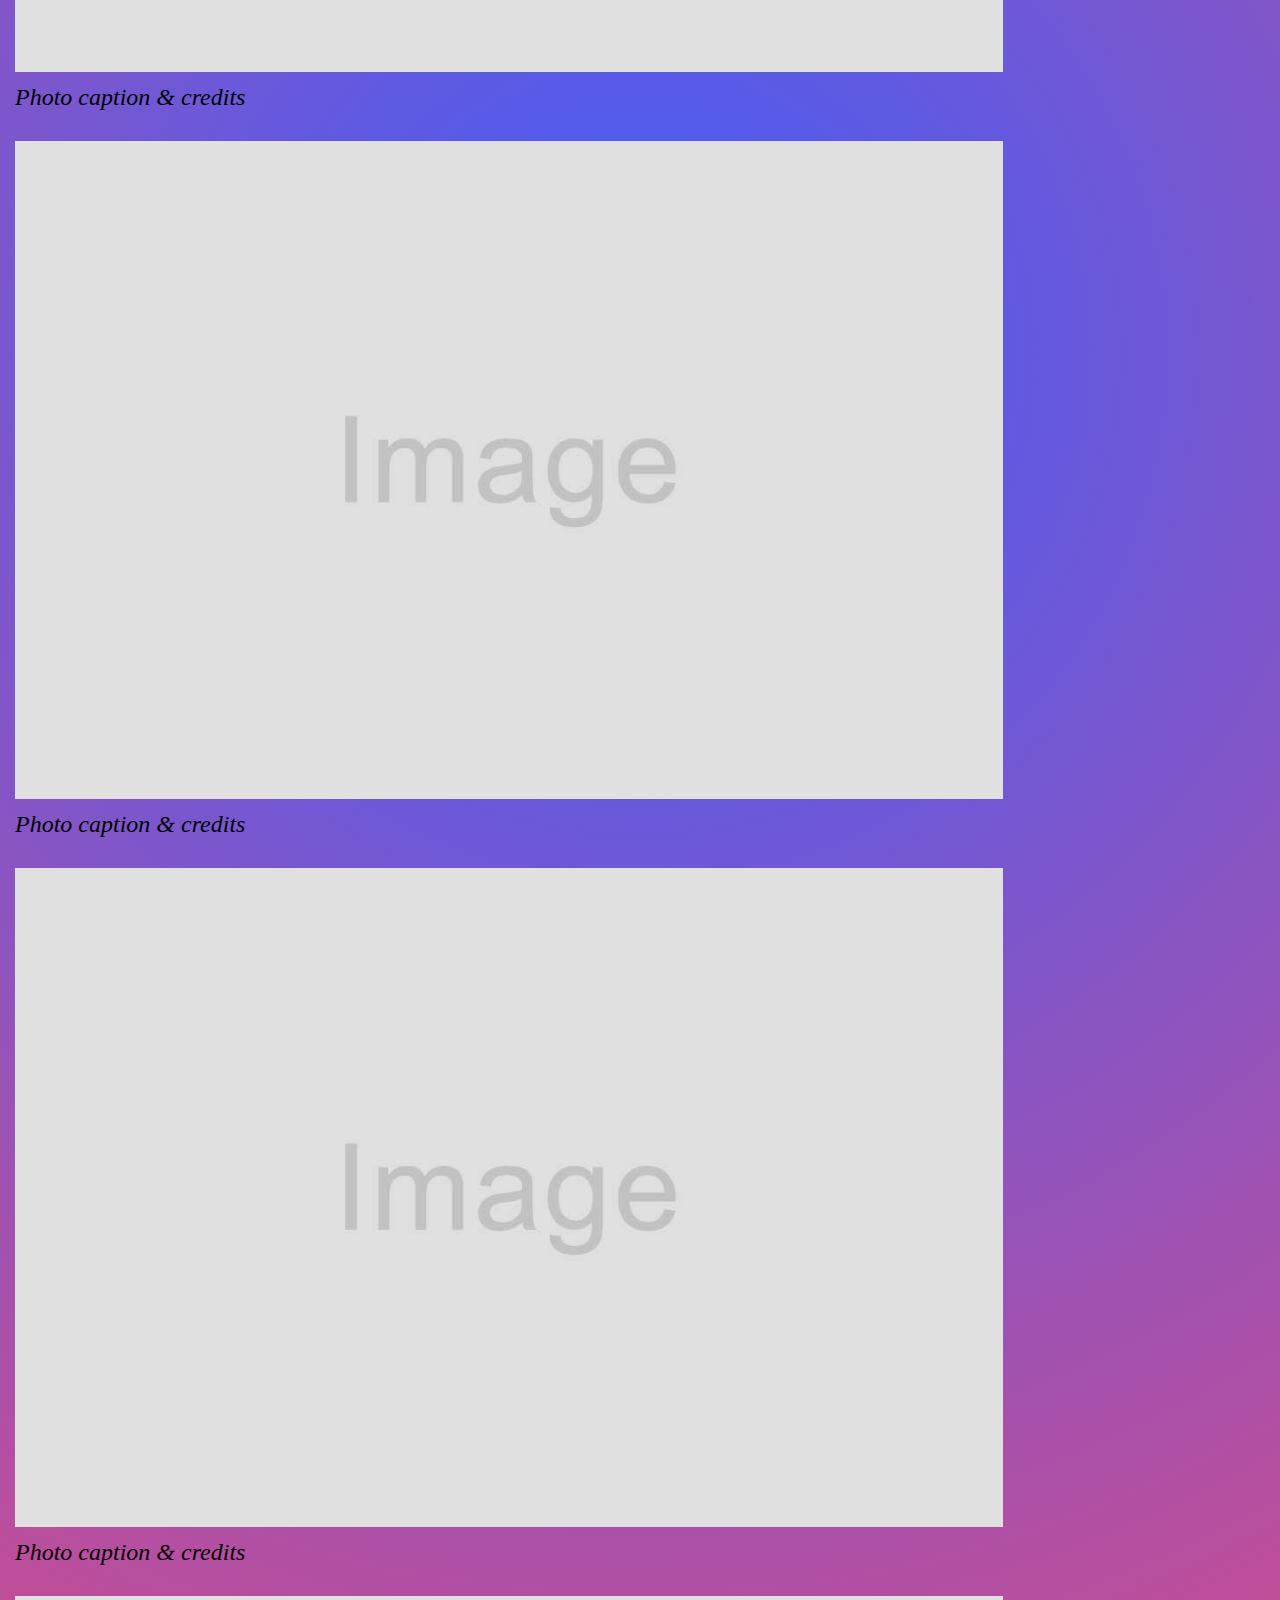
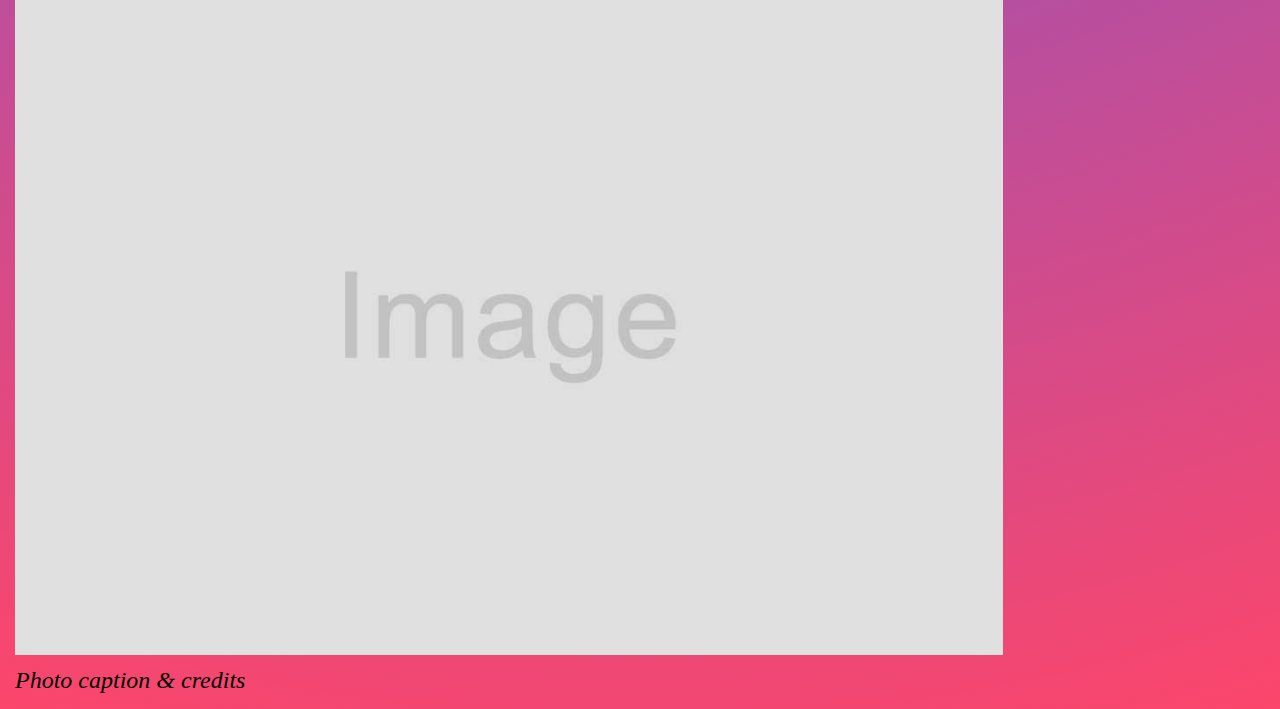
<file: work/project-title-c/index.html>
<!DOCTYPE html>

<html lang="en">

    <head>

        <!-- META DATA HERE -->

        <!-- some weird parts -->
        <meta charset="UTF-8">
        <meta name="viewport" content="width=device-width, initial-scale=1">

        <!-- what is visible in the tab -->
        <title>Project Title C | François Girard-Meunier</title>
        <link rel="shortcut icon" type="image/png" href="../../assets/favicon.png"/>

        <!-- what is visible when sharing a link -->
        <meta name="author" content="François Girard-Meunier, based on a ressource by Martijn de Heer">
        <meta name="description" content="Project description…">

        <!-- social media sharing stuff -->
        <meta property="og:title" content="Project Title C | François Girard-Meunier">
        <meta property="og:image" content="./media/cover.jpg">
        <meta property="og:description" content="Project description…">
        <meta property="og:url" content="my-site.com">
        <meta name="twitter:card" content="summary_large_image" />

        <!-- SCRIPTS AND DEPENDANCIES -->

        <!-- linking your stylesheet -->
        <link rel="stylesheet" href="../../assets/stylesheets/style.css?ver=1.0" type="text/css">

    </head>

    <body class="column-grid column-grid-wrapper">
        <!-- visible content here -->

        <!-- navigation -->
        <nav class="column-aside stick-to-top">
            <h1>
                <a href="/">François Girard-Meunier</a>
            </h1>

            <p>
                Graphic designer & developer, based in <a href="https://www.openstreetmap.org/node/2818252855">Amsterdam</a>. Focusing on the intersection of visual culture, technology, and society.
            </p>

            <p>
                <em>Contact</em><br>
                <a href="mailto:f.girard-meunier@kabk.nl">f.girard-meunier@kabk.nl</a><br>
            </p>

            <p>
                Sometimes at <a href="https://www.kabk.nl/en/teachers/francois-girard-meunier">KABK</a>,
                most often at <a href="https://www.klapmutsenveem62.nl">Klapmutsenveem 62</a>.
            </p>
        </nav>

        <!-- placing the main content of the page in a main block -->
        <main class="column-main">

            <article class="column-grid column-grid-inner">

                <section class="project-info column-project stick-to-top">
                    <h1 class="project-info-name">
                        Project Title C
                    </h1>

                    <p class="project-info-metadata">
                        2019, audiovisual installation & performance
                    </p>

                    <p class="project-info-description">
                        Lorem ipsum dolor sit amet, consectetur adipiscing elit. Fusce vel ultricies justo, ac sollicitudin urna. Vivamus ac suscipit eros, eget venenatis odio. Cras mattis mauris et leo interdum, eu porta sapien gravida. Pellentesque lorem est, lacinia eu risus et, tincidunt consectetur ex. Vestibulum sit amet ante metus. Etiam ac ligula euismod, aliquet quam et, mattis nisl. Interdum et malesuada fames ac ante ipsum primis in faucibus. Nullam ornare neque aliquam, rutrum libero nec, viverra nunc. Donec sapien diam, placerat vitae porta sed, viverra luctus eros. Maecenas sed nisl non est pharetra fermentum id ac turpis. Mauris aliquam convallis justo at pharetra. Fusce et dui ligula. Sed eget aliquet libero.<br>
                        <br>
                        Curabitur maximus nisl nunc. Orci varius natoque penatibus et magnis dis parturient montes, nascetur ridiculus mus. Maecenas eget nisl odio. Phasellus id dapibus dolor, vel laoreet ante. Morbi mollis finibus sapien, eget ornare magna faucibus sed. Praesent euismod ultricies justo, sed tristique enim mattis in. Aenean id viverra nulla. Nullam elit arcu, aliquet eget pharetra quis, commodo vitae lacus.
                    </p>
                </section>

                <section class="project-media column-media">
                    <figure>
                        <img src="./media/cover.jpg" alt="Image of my project">

                        <figcaption>Photo caption & credits</figcaption>
                    </figure>

                    <figure>
                        <img loading="lazy" src="./media/cover.jpg" alt="Image of my project">

                        <figcaption>Photo caption & credits</figcaption>
                    </figure>

                    <figure>
                        <img loading="lazy" src="./media/cover.jpg" alt="Image of my project">

                        <figcaption>Photo caption & credits</figcaption>
                    </figure>

                    <figure>
                        <img loading="lazy" src="./media/cover.jpg" alt="Image of my project">

                        <figcaption>Photo caption & credits</figcaption>
                    </figure>
                </section>

                <section class="next-project column-next">
                    <a href="../../work/project-title-a/">
                        Go to next project
                    </a>
                </section>

            </article>

        </main>

        <script src="../../assets/scripts/script.js" type="text/javascript"></script>
    </body>
</html>
</file>
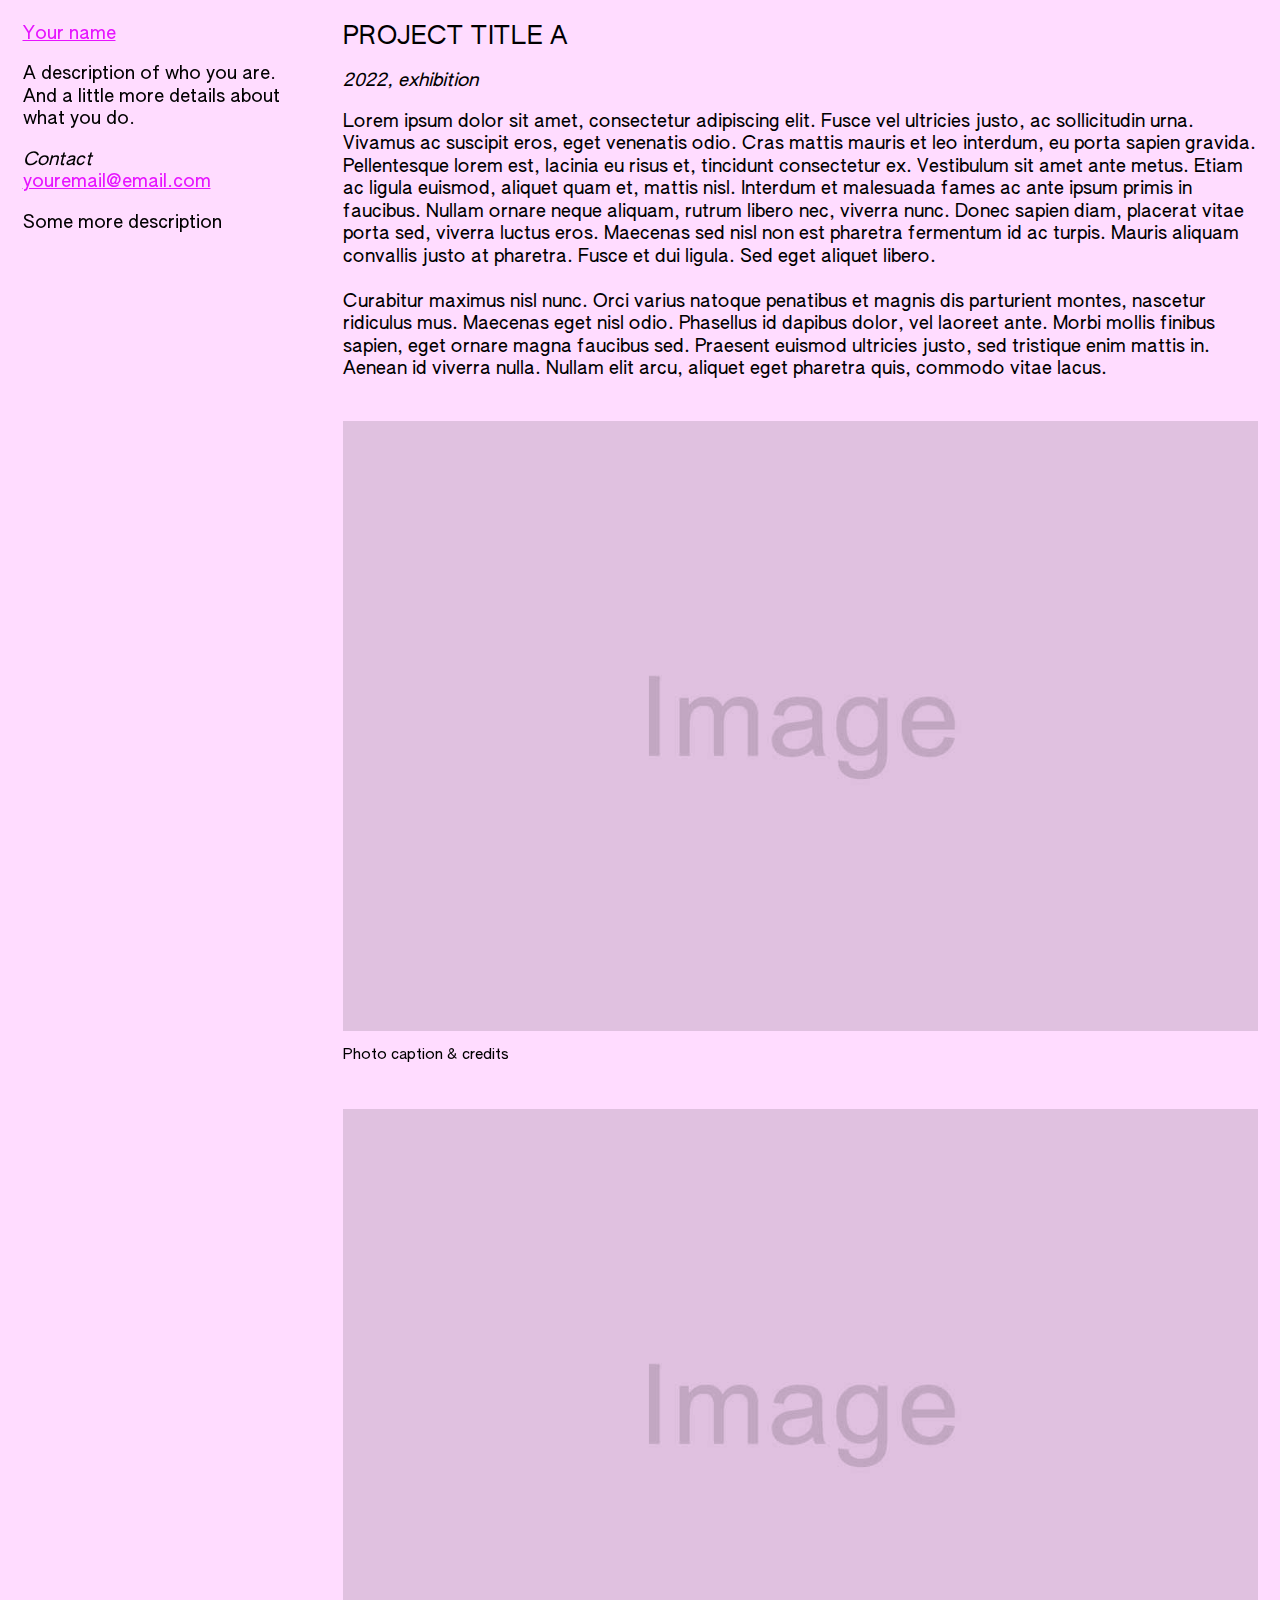
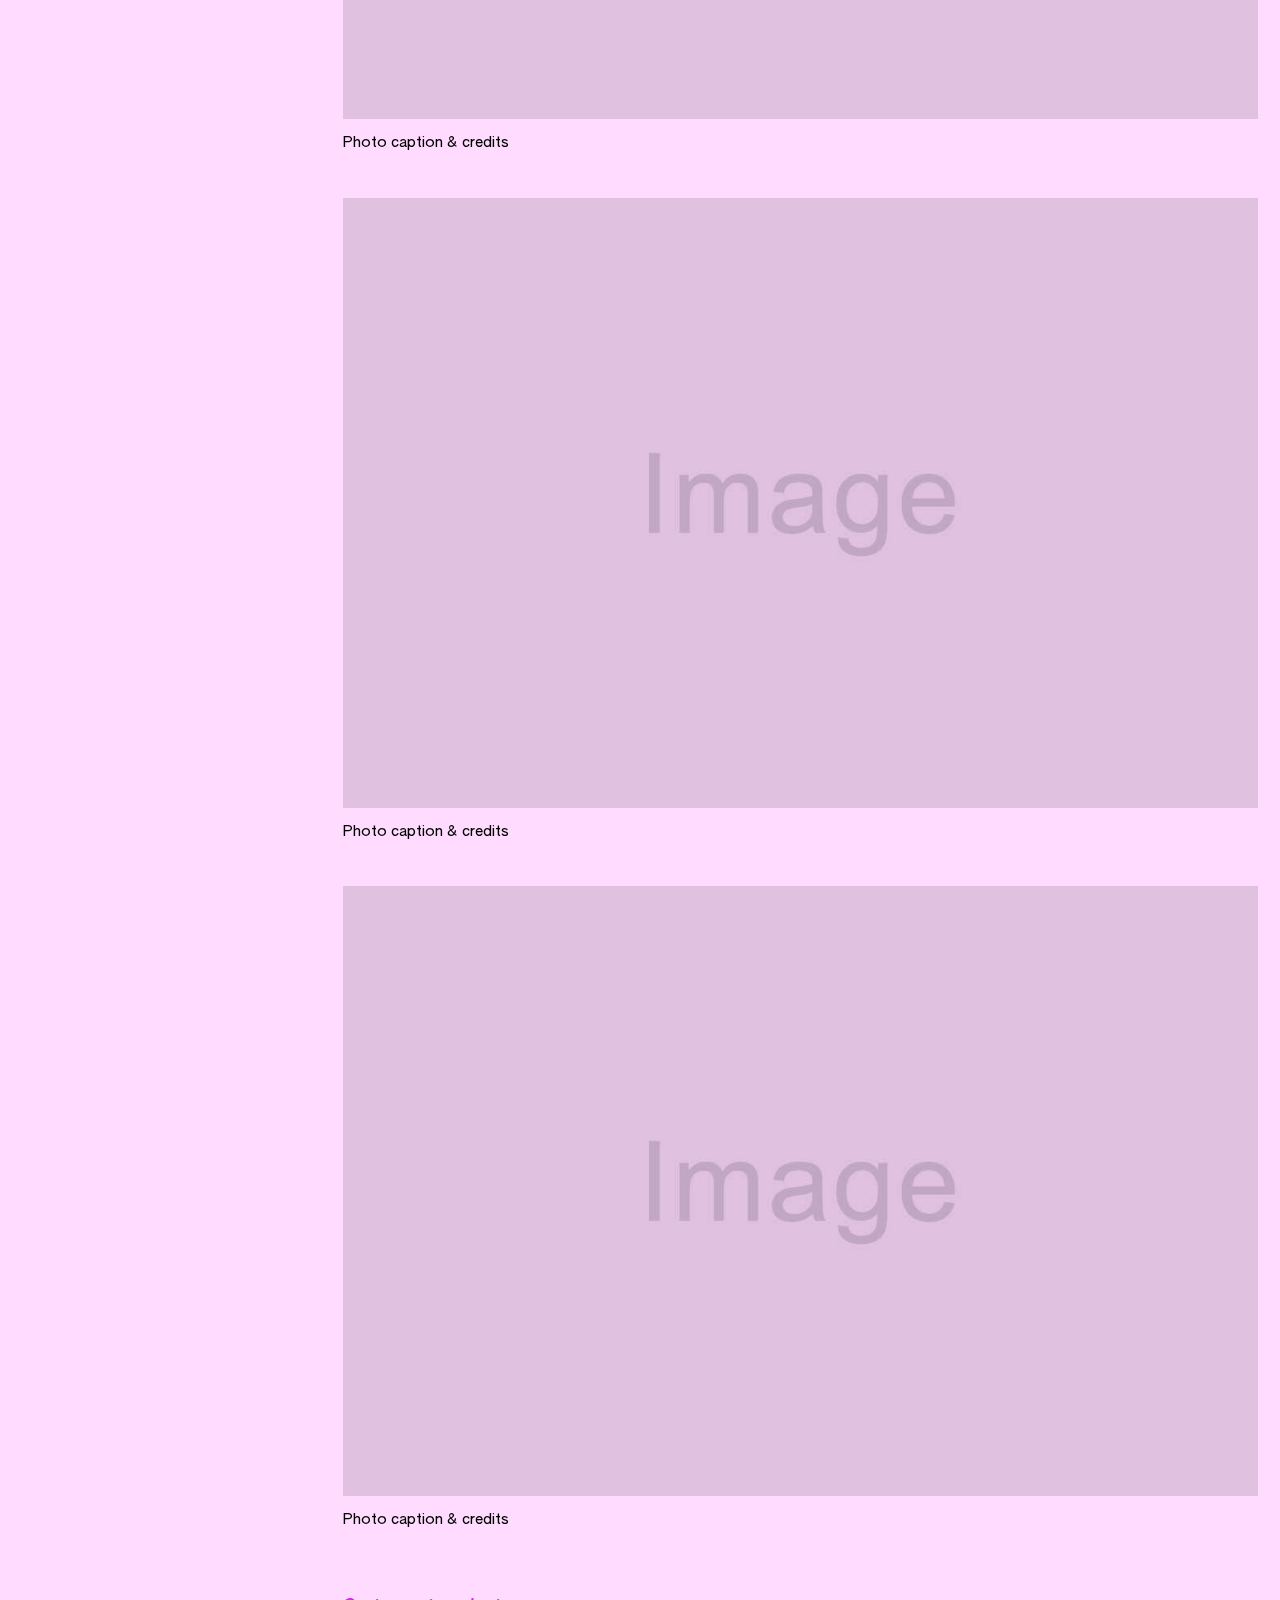
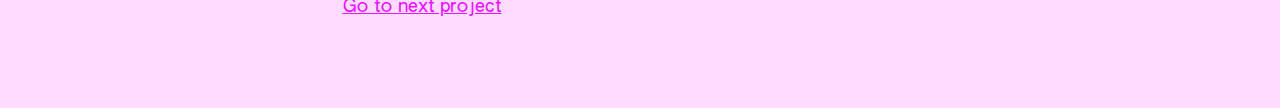
<file: 02 - 20250410 - Building your page/my-portfolio-template-finished/projects/project-title-a/index.html>
<!DOCTYPE html>

<html lang="en">

    <head>

        <!-- META DATA HERE -->

        <!-- some weird parts -->
        <meta charset="UTF-8">
        <meta name="viewport" content="width=device-width, initial-scale=1">

        <!-- what is visible in the tab -->
        <title>Project title A | Your name</title>
        <link rel="shortcut icon" type="image/png" href="../../assets/favicon.png"/>

        <!-- what is visible when sharing a link -->
        <meta name="description" content="Description of your website">
        <meta name="author" content="Your name">

        <!-- social media sharing stuff -->
        <meta property="og:title" content="Project title A | Your name">
        <meta property="og:image" content="./media/placeholder.jpg">
        <meta property="og:description" content="Description of your website">
        <meta property="og:url" content="https://your-site.com/projects/project-title-a">
        <meta name="twitter:card" content="summary_large_image" />

        <!-- SCRIPTS AND DEPENDANCIES -->

        <!-- linking your stylesheet -->
        <link rel="stylesheet" href="../../assets/css/normalize.css" type="text/css">
        <link rel="stylesheet" href="../../assets/css/style.css?ver=1.0" type="text/css">

    </head>



    <body class="project-page">

        <!-- VISIBLE WEBSITE CONTENT STARTS HERE -->

        <div class="page-wrapper">

            <!-- navigation -->

            <nav>

                <p class="nav-home-link">
                    <a href="../../index.html">Your name</a>
                </p>

                <p>
                    A description of who you are. <br>
                    And a little more details about what you do.
                </p>

                <p>
                    <em>Contact</em><br>
                    <a href="mailto:youremail@email.com">youremail@email.com</a><br>
                </p>

                <p>
                    Some more description
                </p>

            </nav>

            <!-- placing the main content of the page in a main block -->

            <main>

                <article class="project-content">

                    <!-- text in its own section -->

                    <section class="project-text is-sticky">

                        <h1 class="project-text-name">
                            Project Title A
                        </h1>

                        <p class="project-text-metadata">
                            2022, exhibition
                        </p>

                        <p class="project-text-description">
                            Lorem ipsum dolor sit amet, consectetur adipiscing elit. Fusce vel ultricies justo, ac sollicitudin urna. Vivamus ac suscipit eros, eget venenatis odio. Cras mattis mauris et leo interdum, eu porta sapien gravida. Pellentesque lorem est, lacinia eu risus et, tincidunt consectetur ex. Vestibulum sit amet ante metus. Etiam ac ligula euismod, aliquet quam et, mattis nisl. Interdum et malesuada fames ac ante ipsum primis in faucibus. Nullam ornare neque aliquam, rutrum libero nec, viverra nunc. Donec sapien diam, placerat vitae porta sed, viverra luctus eros. Maecenas sed nisl non est pharetra fermentum id ac turpis. Mauris aliquam convallis justo at pharetra. Fusce et dui ligula. Sed eget aliquet libero.<br>
                            <br>
                            Curabitur maximus nisl nunc. Orci varius natoque penatibus et magnis dis parturient montes, nascetur ridiculus mus. Maecenas eget nisl odio. Phasellus id dapibus dolor, vel laoreet ante. Morbi mollis finibus sapien, eget ornare magna faucibus sed. Praesent euismod ultricies justo, sed tristique enim mattis in. Aenean id viverra nulla. Nullam elit arcu, aliquet eget pharetra quis, commodo vitae lacus.
                        </p>

                    </section>

                    <!-- images/media in its own section -->

                    <section class="project-media">

                        <figure>
                            <img src="./media/placeholder.jpg" alt="Image of my project">
                            <figcaption>
                                <p>Photo caption & credits</p>
                            </figcaption>
                        </figure>

                        <figure>
                            <img loading="lazy" src="./media/placeholder.jpg" alt="Image description of my project">
                            <figcaption>
                                <p>Photo caption & credits</p>
                            </figcaption>
                        </figure>

                        <figure>
                            <img loading="lazy" src="./media/placeholder.jpg" alt="Image description of my project">

                            <figcaption>
                                <p>Photo caption & credits</p>
                            </figcaption>
                        </figure>

                        <figure>
                            <img loading="lazy" src="./media/placeholder.jpg" alt="Image description of my project">
                            <figcaption>
                                <p>Photo caption & credits</p>
                            </figcaption>
                        </figure>

                    </section>

                </article>

                <!-- end of page navigation -->

                <section class="next-project">
                    <a href="../../projects/project-title-b/index.html">
                        Go to next project
                    </a>
                </section>
            
            </main>

        </div>



        <!-- linking your javascript (after document is loaded) -->

        <script src="../../assets/js/script.js" type="text/javascript"></script>

    </body>

</html>
</file>
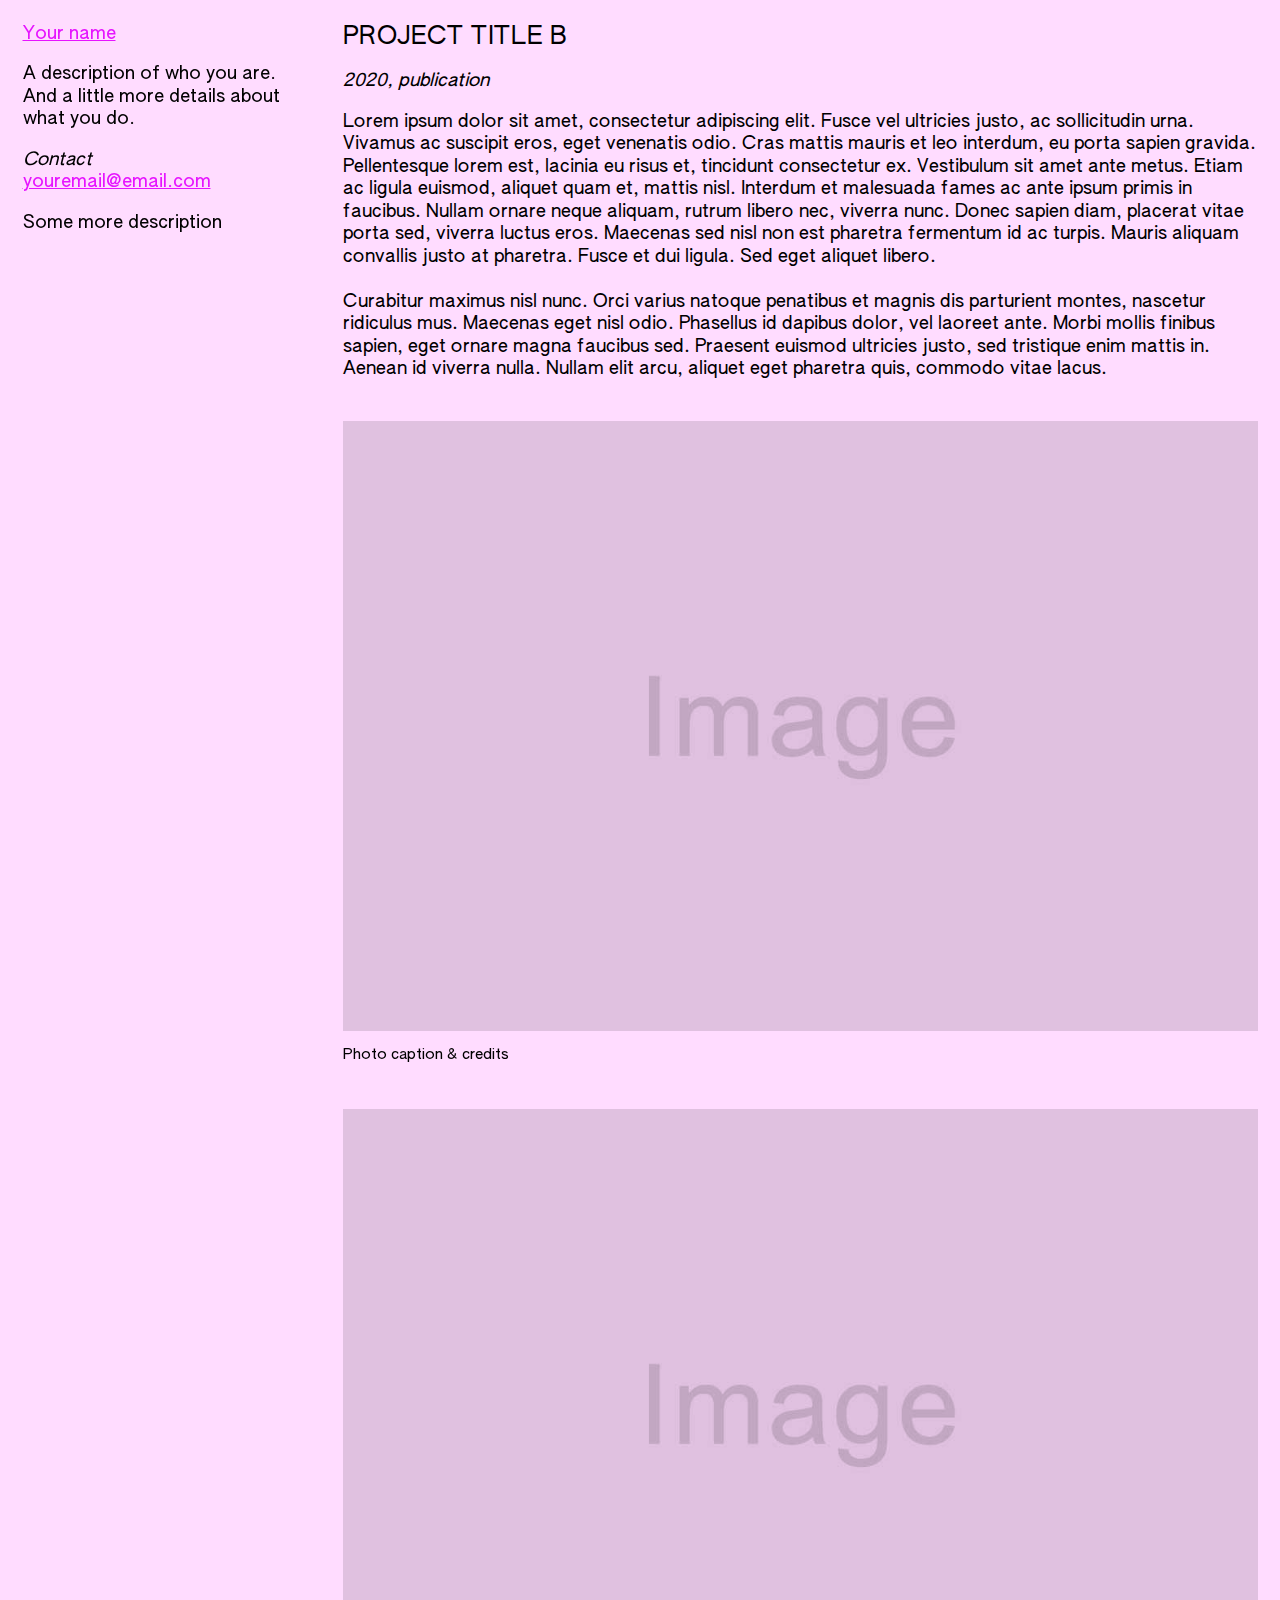
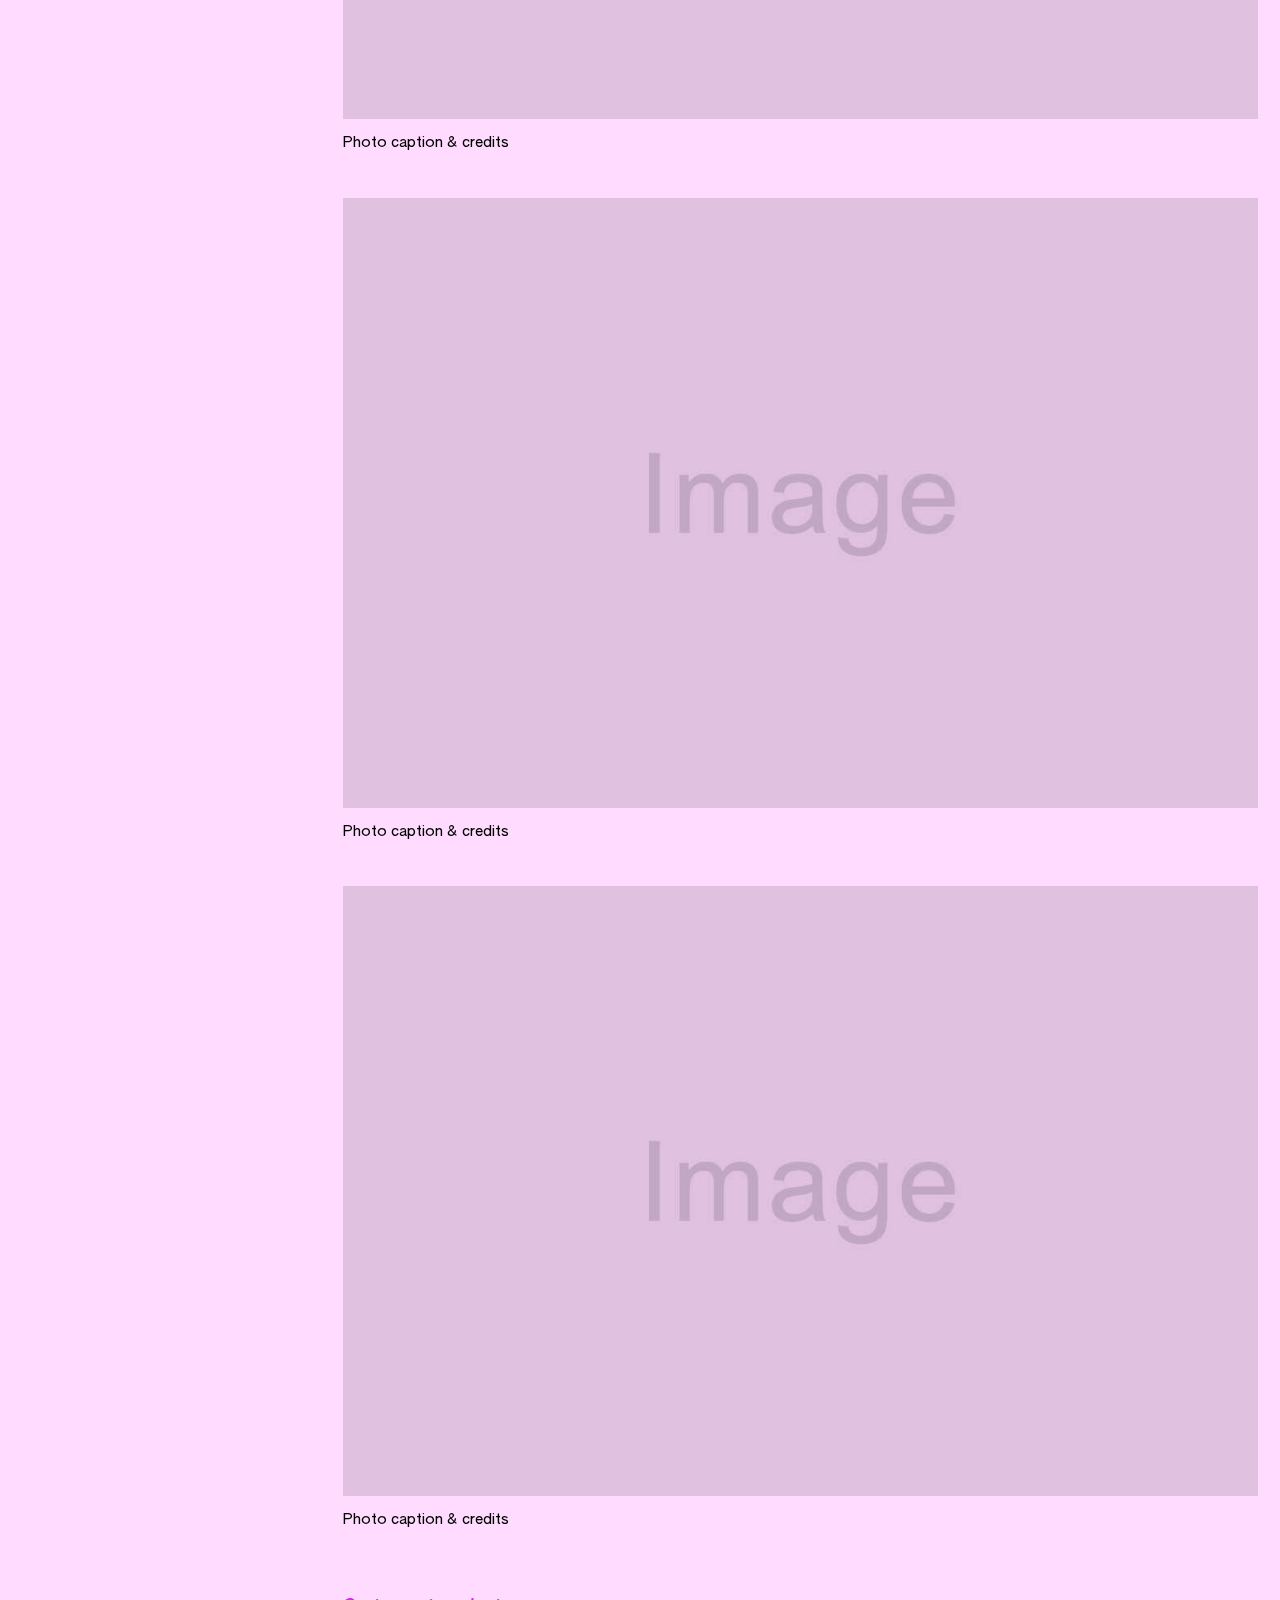
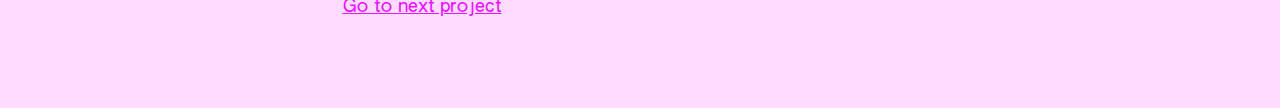
<file: 02 - 20250410 - Building your page/my-portfolio-template-finished/projects/project-title-b/index.html>
<!DOCTYPE html>

<html lang="en">

    <head>

        <!-- META DATA HERE -->

        <!-- some weird parts -->
        <meta charset="UTF-8">
        <meta name="viewport" content="width=device-width, initial-scale=1">

        <!-- what is visible in the tab -->
        <title>Project title B | Your name</title>
        <link rel="shortcut icon" type="image/png" href="../../assets/favicon.png"/>

        <!-- what is visible when sharing a link -->
        <meta name="description" content="Description of your website">
        <meta name="author" content="Your name">

        <!-- social media sharing stuff -->
        <meta property="og:title" content="Project title B | Your name">
        <meta property="og:image" content="./media/placeholder.jpg">
        <meta property="og:description" content="Description of your website">
        <meta property="og:url" content="https://your-site.com/projects/project-title-b">
        <meta name="twitter:card" content="summary_large_image" />

        <!-- SCRIPTS AND DEPENDANCIES -->

        <!-- linking your stylesheet -->
        <link rel="stylesheet" href="../../assets/css/normalize.css" type="text/css">
        <link rel="stylesheet" href="../../assets/css/style.css?ver=1.0" type="text/css">

    </head>



    <body class="project-page">

        <!-- VISIBLE WEBSITE CONTENT STARTS HERE -->

        <div class="page-wrapper">

            <!-- navigation -->

            <nav>

                <p class="nav-home-link">
                    <a href="../../index.html">Your name</a>
                </p>

                <p>
                    A description of who you are. <br>
                    And a little more details about what you do.
                </p>

                <p>
                    <em>Contact</em><br>
                    <a href="mailto:youremail@email.com">youremail@email.com</a><br>
                </p>

                <p>
                    Some more description
                </p>

            </nav>

            <!-- placing the main content of the page in a main block -->

            <main>

                <article class="project-content">

                    <!-- text in its own section -->

                    <section class="project-text is-sticky">

                        <h1 class="project-text-name">
                            Project Title B
                        </h1>

                        <p class="project-text-metadata">
                            2020, publication
                        </p>

                        <p class="project-text-description">
                            Lorem ipsum dolor sit amet, consectetur adipiscing elit. Fusce vel ultricies justo, ac sollicitudin urna. Vivamus ac suscipit eros, eget venenatis odio. Cras mattis mauris et leo interdum, eu porta sapien gravida. Pellentesque lorem est, lacinia eu risus et, tincidunt consectetur ex. Vestibulum sit amet ante metus. Etiam ac ligula euismod, aliquet quam et, mattis nisl. Interdum et malesuada fames ac ante ipsum primis in faucibus. Nullam ornare neque aliquam, rutrum libero nec, viverra nunc. Donec sapien diam, placerat vitae porta sed, viverra luctus eros. Maecenas sed nisl non est pharetra fermentum id ac turpis. Mauris aliquam convallis justo at pharetra. Fusce et dui ligula. Sed eget aliquet libero.<br>
                            <br>
                            Curabitur maximus nisl nunc. Orci varius natoque penatibus et magnis dis parturient montes, nascetur ridiculus mus. Maecenas eget nisl odio. Phasellus id dapibus dolor, vel laoreet ante. Morbi mollis finibus sapien, eget ornare magna faucibus sed. Praesent euismod ultricies justo, sed tristique enim mattis in. Aenean id viverra nulla. Nullam elit arcu, aliquet eget pharetra quis, commodo vitae lacus.
                        </p>

                    </section>

                    <!-- images/media in its own section -->

                    <section class="project-media">

                        <figure>
                            <img src="./media/placeholder.jpg" alt="Image of my project">
                            <figcaption>
                                <p>Photo caption & credits</p>
                            </figcaption>
                        </figure>

                        <figure>
                            <img loading="lazy" src="./media/placeholder.jpg" alt="Image description of my project">
                            <figcaption>
                                <p>Photo caption & credits</p>
                            </figcaption>
                        </figure>

                        <figure>
                            <img loading="lazy" src="./media/placeholder.jpg" alt="Image description of my project">

                            <figcaption>
                                <p>Photo caption & credits</p>
                            </figcaption>
                        </figure>

                        <figure>
                            <img loading="lazy" src="./media/placeholder.jpg" alt="Image description of my project">
                            <figcaption>
                                <p>Photo caption & credits</p>
                            </figcaption>
                        </figure>

                    </section>

                </article>

                <!-- end of page navigation -->

                <section class="next-project">
                    <a href="../../projects/project-title-c/index.html">
                        Go to next project
                    </a>
                </section>

            </main>

        </div>



        <!-- linking your javascript (after document is loaded) -->

        <script src="../../assets/js/script.js" type="text/javascript"></script>

    </body>

</html>
</file>
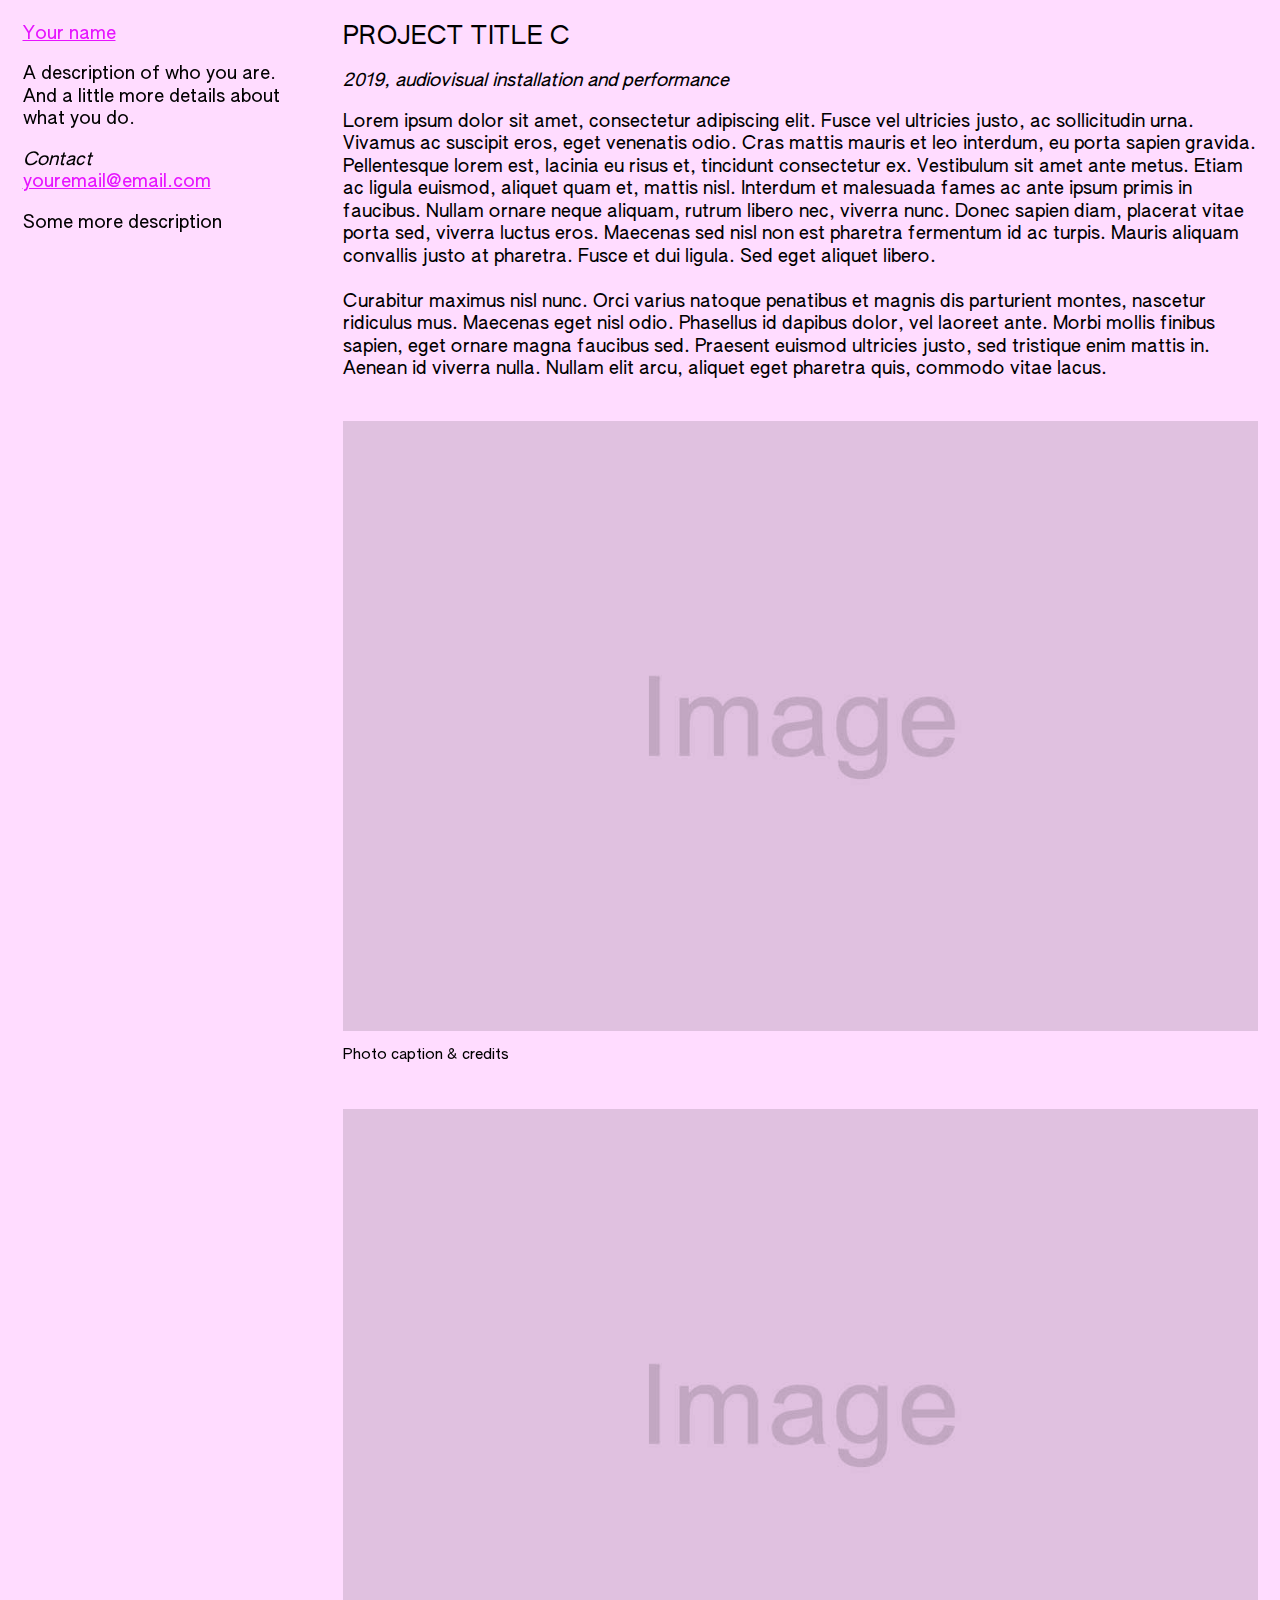
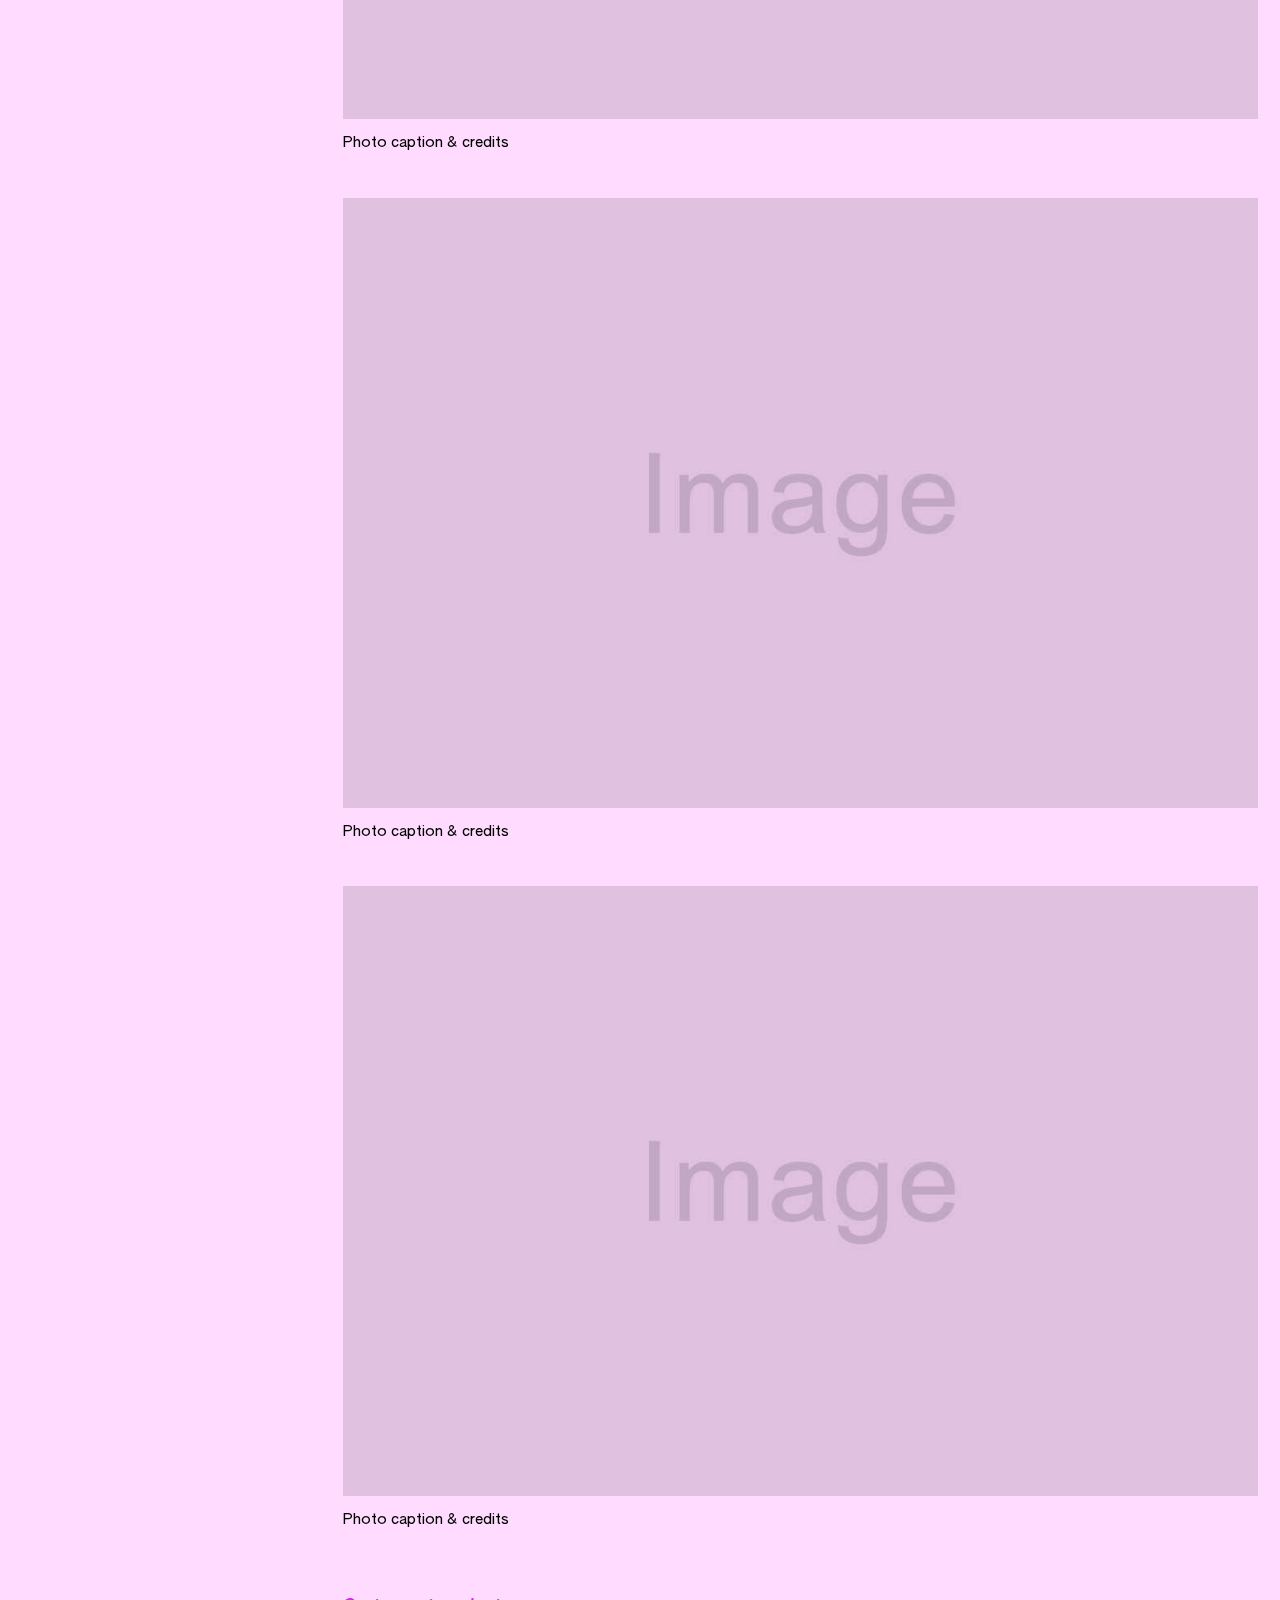
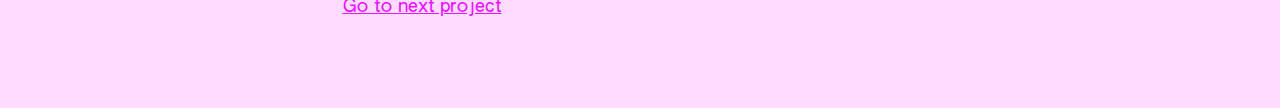
<file: 02 - 20250410 - Building your page/my-portfolio-template-finished/projects/project-title-c/index.html>
<!DOCTYPE html>

<html lang="en">

    <head>

        <!-- META DATA HERE -->

        <!-- some weird parts -->
        <meta charset="UTF-8">
        <meta name="viewport" content="width=device-width, initial-scale=1">

        <!-- what is visible in the tab -->
        <title>Project title C | Your name</title>
        <link rel="shortcut icon" type="image/png" href="../../assets/favicon.png"/>

        <!-- what is visible when sharing a link -->
        <meta name="description" content="Description of your website">
        <meta name="author" content="Your name">

        <!-- social media sharing stuff -->
        <meta property="og:title" content="Project title C | Your name">
        <meta property="og:image" content="./media/placeholder.jpg">
        <meta property="og:description" content="Description of your website">
        <meta property="og:url" content="https://your-site.com/projects/project-title-c">
        <meta name="twitter:card" content="summary_large_image" />

        <!-- SCRIPTS AND DEPENDANCIES -->

        <!-- linking your stylesheet -->
        <link rel="stylesheet" href="../../assets/css/normalize.css" type="text/css">
        <link rel="stylesheet" href="../../assets/css/style.css?ver=1.0" type="text/css">

    </head>



    <body class="project-page">

        <!-- VISIBLE WEBSITE CONTENT STARTS HERE -->

        <div class="page-wrapper">

            <!-- navigation -->

            <nav>

                <p class="nav-home-link">
                    <a href="../../index.html">Your name</a>
                </p>

                <p>
                    A description of who you are. <br>
                    And a little more details about what you do.
                </p>

                <p>
                    <em>Contact</em><br>
                    <a href="mailto:youremail@email.com">youremail@email.com</a><br>
                </p>

                <p>
                    Some more description
                </p>

            </nav>

            <!-- placing the main content of the page in a main block -->

            <main>

                <article class="project-content">

                    <!-- text in its own section -->

                    <section class="project-text is-sticky">

                        <h1 class="project-text-name">
                            Project Title C
                        </h1>

                        <p class="project-text-metadata">
                            2019, audiovisual installation and performance
                        </p>

                        <p class="project-text-description">
                            Lorem ipsum dolor sit amet, consectetur adipiscing elit. Fusce vel ultricies justo, ac sollicitudin urna. Vivamus ac suscipit eros, eget venenatis odio. Cras mattis mauris et leo interdum, eu porta sapien gravida. Pellentesque lorem est, lacinia eu risus et, tincidunt consectetur ex. Vestibulum sit amet ante metus. Etiam ac ligula euismod, aliquet quam et, mattis nisl. Interdum et malesuada fames ac ante ipsum primis in faucibus. Nullam ornare neque aliquam, rutrum libero nec, viverra nunc. Donec sapien diam, placerat vitae porta sed, viverra luctus eros. Maecenas sed nisl non est pharetra fermentum id ac turpis. Mauris aliquam convallis justo at pharetra. Fusce et dui ligula. Sed eget aliquet libero.<br>
                            <br>
                            Curabitur maximus nisl nunc. Orci varius natoque penatibus et magnis dis parturient montes, nascetur ridiculus mus. Maecenas eget nisl odio. Phasellus id dapibus dolor, vel laoreet ante. Morbi mollis finibus sapien, eget ornare magna faucibus sed. Praesent euismod ultricies justo, sed tristique enim mattis in. Aenean id viverra nulla. Nullam elit arcu, aliquet eget pharetra quis, commodo vitae lacus.
                        </p>

                    </section>

                    <!-- images/media in its own section -->

                    <section class="project-media">

                        <figure>
                            <img src="./media/placeholder.jpg" alt="Image of my project">
                            <figcaption>
                                <p>Photo caption & credits</p>
                            </figcaption>
                        </figure>

                        <figure>
                            <img loading="lazy" src="./media/placeholder.jpg" alt="Image description of my project">
                            <figcaption>
                                <p>Photo caption & credits</p>
                            </figcaption>
                        </figure>

                        <figure>
                            <img loading="lazy" src="./media/placeholder.jpg" alt="Image description of my project">

                            <figcaption>
                                <p>Photo caption & credits</p>
                            </figcaption>
                        </figure>

                        <figure>
                            <img loading="lazy" src="./media/placeholder.jpg" alt="Image description of my project">
                            <figcaption>
                                <p>Photo caption & credits</p>
                            </figcaption>
                        </figure>

                    </section>

                </article>

                <!-- end of page navigation -->

                <section class="next-project">
                    <a href="../../projects/project-title-a/index.html">
                        Go to next project
                    </a>
                </section>

            </main>

        </div>



        <!-- linking your javascript (after document is loaded) -->

        <script src="../../assets/js/script.js" type="text/javascript"></script>

    </body>

</html>
</file>
<file: assets/stylesheets/style.css>
/*
/*
/* GENERAL */

@font-face {
    font-family: 'Authentic Sans';
    src: url('../fonts/authentic-sans-90.woff');
}

:root {
	--base-unit-s: 15px;
	--base-unit-m: calc(var(--base-unit-s) * 2);
	--base-unit-l: calc(var(--base-unit-s) * 4);
	--color-background: rgba(200, 200, 200,1);
	--color-text: rgba(255,0,0,1);
	--color-accent: rgba(0, 0, 255,0.5);
}

html {
	font-family: 'Times New Roman', serif;
	font-size: var(--base-unit-m);
}

body {
	margin: var(--base-unit-s);
	background-color: var(--color-background);
	background: radial-gradient(circle, rgba(63,94,251,1) 0%, rgba(252,70,107,1) 100%);
}

img {
	width: 100%;
	display: block;
}

/*
/*
/* TYPOGRAPHY */

a {
	color: var(--color-accent);
	text-decoration: underline;
	text-decoration-style: wavy;
}

a:hover {
	color: var(--color-text);
}

.project-thumbnail a {
	color: var(--color-text);
	text-decoration: none;
	transition:transform 500ms ease-in-out 0ms;
}

.project-thumbnail a:hover {
	color: var(--color-accent);
	transform:rotate(45deg);
}

.project-thumbnail-info-metadata, 
.project-info-metadata {
	font-style: italic;
}

h1,
h2,
p {
	font-size: 1rem;
	line-height: 1.2em;
	font-weight: normal;
	margin: 0;
}

h1,
h2 {
	display: inline-block;
	clear: both;
	font-size: 2rem;
	text-transform: uppercase;
}

p + p {
	margin-top: 1.33em;
}

/*
/*
/* GRID */

.column-grid {
	display: grid;
	grid-gap: var(--base-unit-l);
}

.column-grid-wrapper {
	grid-template-columns: repeat(10, 1fr);
}

.column-grid-inner {
	grid-template-columns: repeat(8, 1fr);
	order: 1;
}

.column-aside {
	grid-column: span 2;
	order: 2;
}

.column-main {
	grid-column: span 8;
}

.column-project, .column-next {
	grid-column: span 8;
	order: 1;
}

.column-media {
	grid-column: span 8;
	order: 2;
}

.stick-to-top {
	align-self: start;
	position: sticky;
	top: var(--base-unit-s);
}

/*
/*
/* WORK INDEX */

main {
	grid-column: 4 / span 10;
}

#work {
	list-style: none;
	padding: 0;
	margin: 0;
}

.project-thumbnail {
	margin-top: 0;
	margin-bottom: var(--base-unit-l);
}

.project-thumbnail:last-of-type {
	margin-bottom: 0;
}

.project-thumbnail-info-metadata {
	color: var(--color-text);
}

.project-thumbnail-info-description {
	color: var(--color-text);
}

.project-thumbnail-cover{
	
}

.project-thumbnail-cover img{

}

/*
/*
/* PROJECT PAGE */

.project-info {
	margin-bottom: var(--base-unit-l);
}

.project-media figure {
	margin-top: 0;
	margin-left: 0;
	margin-right: 0;
	margin-bottom: var(--base-unit-m);
}

.project-media figure:last-of-type {
	margin-bottom: 0;
}

.project-media figure figcaption {
	font-size: 0.8em;
	font-style: italic;
	padding-top: 0.5em;
}

.next-project {
	margin-top: var(--base-unit-l);
}

/*
/*
/* TABLET & MOBILE */

@media (max-width: 1024px) {
	body {
		margin: calc(var(--base-unit-s) / 1.5);
	}

	.column-grid {
		display: block;
	}

  	.column-project, .column-next {
		padding-bottom: var(--base-unit-s);
	}

	.column-media {
		grid-column: span 1;
	}

	.stick-to-top {
		position: relative;
		top: unset;
	}

	nav.column-aside {
		padding-bottom: var(--base-unit-l);
	}

	h1, h2, p {
		font-size: 1.1667rem;
	}

	.project-thumbnail-info-description {
		display: none;
	}
}
</file>
<file: 02 - 20250410 - Building your page/my-portfolio-template-finished/assets/css/style.css>
@charset "UTF-8";



/* GENERAL */


/* @font face (enable the use of 'custom fonts' inside your document) */

/* 
  You can use 'fontsquirrel' (https://www.fontsquirrel.com) 
  or 'transfonter' (https://transfonter.org)
  to generate your own font for the web from .ttf or .oft files 
*/

@font-face {
    font-family: 'Authentic Sans';
    src: url('../fonts/authentic-sans/authentic-sans-90.woff2') format('woff2'),
         url('../fonts/authentic-sans/authentic-sans-90.woff') format('woff');
    font-weight: normal;
    font-style: normal;
    font-display: block;
}

:root {
	/* text size variables */
	--size-text: 18px;
	--size-title: calc(var(--size-text) * 1.375);
	--size-caption: calc(var(--size-text) * 0.825);
	/* margin size variables */
	--size-margin-s: calc(var(--size-text) * 1.25);
	/* margin size variables based on margin */
	--size-margin-xs: calc(var(--size-margin-s) * 0.25);
	--size-margin-m: calc(var(--size-margin-s) * 2);
	--size-margin-l: calc(var(--size-margin-s) * 3);
	--size-margin-xl: calc(var(--size-margin-s) * 4);
	/* color variables */
	--color-background: rgba(255, 220, 255,1);
	--color-text: rgba(0,0,0,1);
	--color-accent: rgba(230, 20, 255,1);
}

html {
	font-family: 'Authentic sans', 'Arial', sans-serif;
	font-size: var(--size-text);
	color: var(--color-text);
}

body {
	background-color: var(--color-background);
}

img {
	width: 100%;
	display: block;
}



/* TYPOGRAPHY */

a {
	color: var(--color-accent);
	text-decoration: underline;
}

a:hover {
	color: var(--color-text);
}

h1:not(.nav-home-link){
	font-size: var(--size-title);
	line-height: 1.25em;
	font-weight: normal;
	text-transform: uppercase;
}

h2, h3, h4, h5, h6{
	font-size: var(--size-size);
	line-height: 1.25em;
	font-weight: normal;
}

p {
	font-size: var(--size-size);
	line-height: 1.25em;
	font-weight: normal;
}

.nav-home-link{
	font-size: var(--size-text);
	line-height: 1.25em;
	margin-bottom:1em;
}

.home-project-text-metadata, 
.project-text-metadata {
	font-style: italic;
}

/* LAYOUT */

div.page-wrapper{
	width:100%;
	display: flex;
	flex-direction: row;
	flex-wrap: wrap;
	box-sizing: border-box;
}

nav{
	position: fixed;
	width:25%;
	padding:var(--size-margin-s);
	box-sizing: border-box;
}

nav > *{
	margin-top:0;
}

main{
	width:75%;
	margin-left:25%;
	padding:var(--size-margin-s);
	padding-bottom:var(--size-margin-xl);
	box-sizing: border-box;
}

/* HOME PAGE */

ul.home-project-index{
	margin:0;
	padding:0;
	list-style-type: none;
}

ul.home-project-index li{
	margin-bottom:var(--size-margin-l);
}

ul.home-project-index li:last-of-type{
	margin-bottom:0;
}

.home-project-block a{
	display: flex;
	flex-direction: column;
	align-items: flex-start;
	color: var(--color-text);
	text-decoration: none;
}

.home-project-block a:hover {
	color: var(--color-accent);
}

.home-project-text-container, .home-project-image-container{
	width:100%;
	box-sizing: border-box;
}

.home-project-text-container{
	margin-bottom:var(--size-margin-xs);
}

.home-project-text-container > *{
	margin-top:0;
}

/* PROJECT PAGE */

article.project-content{
	display: flex;
	flex-direction: column;
	align-items: flex-start;

}

.project-text, .project-media{
	width:100%;
	box-sizing: border-box;
}

.project-text{
	margin-bottom: var(--size-margin-s);
}

.project-text > *, .project-media > *{
	margin-top:0;
}

.project-text, .project-media{
	width:100%;
	box-sizing: border-box;
}

figure{
	margin:0;
	padding:0;
	margin-top:var(--size-margin-m);
	margin-bottom:var(--size-margin-m);
}

figcaption p{
	font-size:var(--size-caption);
}

figure, img{
	mix-blend-mode: multiply;
}

.next-project{
	margin-top:var(--size-margin-s);
}





/* option 2, 1/3 | 2/3 */

/*
nav{
	width:33.33%;
}

main{
	width:66.66%;
}
*/





/* option 3, 1/2 | 1/2 */

/*
nav{
	width:50%;
}

main{
	width:50%;
}
*/





/* option 4, 1/4 | 1/4 | 2/4 */

/*
nav{
	width:25%;
}

main{
	width:75%;
}

ul.home-project-index li:first-of-type{
	margin-top:0;
}

.home-project-block a, article.project-content{
	position: relative;
	display: flex;
	flex-direction: row;
}

.home-project-text-container, .project-text{
	width:33.33%;
	padding-right:var(--size-margin-s);
	box-sizing: border-box;
}

.home-project-text-container{
	margin-bottom:0;
}

.home-project-image-container, .project-media{
	width:66.66%;
	padding-left:var(--size-margin-s);
	box-sizing: border-box;
}

.home-project-text-container *:last-child{
	margin-bottom:0;
}

.is-sticky{
	position:sticky;
	top:var(--size-margin-s);
	margin:0;
	margin-top:0;
}
*/





/* option 5 */

/*
nav{
	width:25%;
}

main{
	width:75%;
}

ul.home-project-index li:first-of-type{
	margin-top:0;
}

.home-project-block a{
	position: relative;
	display: flex;
	flex-direction: column;
}

article.project-content{
	position: relative;
	display: flex;
	flex-direction: row;
}

.home-project-text-container{
	width:50%;
	box-sizing: border-box;
}

.project-text{
	width:50%;
	box-sizing: border-box;
}

.home-project-text-container{
	margin-bottom:0;
}

.home-project-image-container{
	width:100%;
	padding-top:var(--size-margin-s);
	padding-right:0;
	box-sizing: border-box;
}

.project-media{
	width:50%;
	padding-left:var(--size-margin-s);
	box-sizing: border-box;
}

.home-project-text-container *:last-child{
	margin-bottom:0;
}

.is-sticky{
	position:sticky;
	top:var(--size-margin-s);
	margin:0;
	margin-top:0;
}
*/





/* option 6 */

/*
nav{
	width:25%;
}

main{
	width:75%;
}

ul.home-project-index li:first-of-type{
	margin-top:0;
}

.home-project-block a{
	position: relative;
	display: flex;
	flex-direction: row-reverse;
}

.home-project-block:nth-child(odd) a{
	flex-direction: row;
}

article.project-content{
	position: relative;
	display: flex;
	flex-direction: column-reverse;
}

.home-project-text-container{
	width:66.66%;
}

.project-text{
	width:100%;
}

.home-project-text-container{
	margin-bottom:0;
}

.home-project-image-container{
	width:33.33%;
	padding-right:var(--size-margin-s);
}

.home-project-block:nth-child(odd) a .home-project-image-container{
	padding-right:0;
	padding-left:var(--size-margin-s);
}

.project-media{
	width:100%;
	display: flex;
	flex-direction: row;
	flex-wrap: wrap;
	width:calc(100% + var(--size-margin-s));
	margin:calc(0px - var(--size-margin-s) * 0.5);
	margin-bottom:var(--size-margin-s);
}

.home-project-text-container *:last-child{
	margin-bottom:0;
}

figure{
	width:50%;
	box-sizing: border-box;
	margin:0;
	padding:calc(var(--size-margin-s) * 0.5);
}
*/





/* TABLET & MOBILE */

@media (max-width: 780px) {

	:root{
		--size-text: 16px;
	}
	
	html{
		font-size: var(--size-text);
	}

	/* LAYOUT */

	div.page-wrapper{
		flex-direction: column;
	}

	nav{
		position: relative;
		width:100%;
		box-sizing: border-box;
	}

	nav > *{
		margin-top:0;
	}

	main{
		position: relative;
		width:100%;
		margin:0;
		padding-bottom: var(--size-margin-xl);
	}

	.next-project{
		margin-top:0;
	}



	/* option 4, mobile */

	.home-project-block a, article.project-content{
		flex-direction: column;
	}

	.home-project-text-container, .project-text,
	.home-project-image-container, .project-media{
		width:100%;
		padding:0;
	}

	.home-project-text-container *:last-child{
		margin-bottom:unset;
	}

	.is-sticky{
		position:unset;
		top:unset;
		margin-bottom:var(--size-margin-s);
	}

}

/* SMALLER DESKTOP */

@media (min-width: 781px) and (max-width: 1199px) {

	:root{
		--size-text: 17px;
	}
	
	html{
		font-size: var(--size-text);
	}

}
</file>
